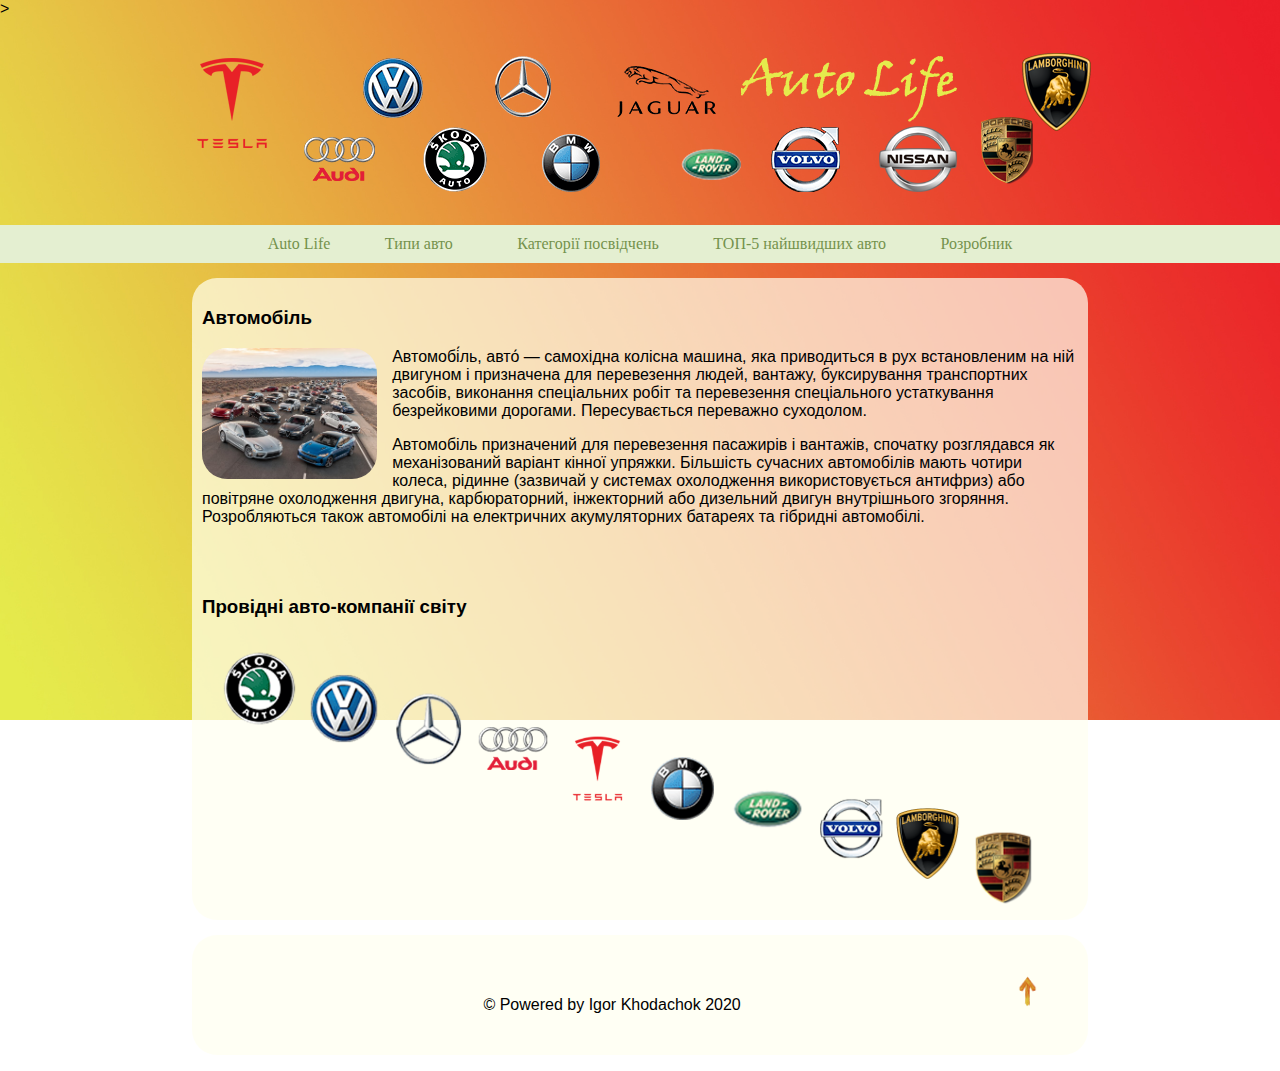
<file: Site/index.html>
<!DOCTYPE html>
<html>
<head>
	<title>index</title>
	<link rel="stylesheet" type="text/css" href="CSS my site.css">
	<meta charset="utf-8">
</head>
<body background="Pictures/Без имени-1.jpg" background ="fixed" style="background-attachment: fixed; background-repeat: no-repeat; background-size: 100%" >>
	<div class="body" >
		<div class="header" style="background: url(Pictures/header.png) no-repeat center center">
			
			<h2 style="opacity: 0">headder</h2>
		</div>
		<nav class="three">
			  
			  <ul class="topmenu">
			    <li><a href="#">Auto Life</a></li>
			    <li><a href="">Типи авто<i class="fa fa-angle-down"></i></a>
			      <ul class="submenu">
			        <li><a href="Lehkovi.html">Легкові</a></li>
			        <li><a href="Vantashni.html">Вантажні</a></li>
			        <li><a href="AvtoBus.html">Автобуси</a></li>
			      </ul></li>
			    <li><a href="Kategories.html">Категорії посвідчень</a></li>
			    <li><a href="Top cars.html">ТОП-5 найшвидших авто</a></li>
			    <li><a href="Contact.html">Розробник</a></li>
			  </ul>
		</nav>
		<div class="row">
		  <div class="column side"></div>
		  <div class="column middle">
			<h3>Автомобіль</h3>
			<p>
				<img src="Pictures/1522227170_v.jpg" width="20%" style="float: left; margin-right: 15px; border-radius: 25px;" >
				Автомобі́ль, авто́ — самохідна колісна машина, яка приводиться в рух встановленим на ній двигуном і призначена для перевезення людей, вантажу, буксирування транспортних засобів, виконання спеціальних робіт та перевезення спеціального устаткування безрейковими дорогами. Пересувається переважно суходолом. 
			</p>
			<p style="margin-bottom: 70px;" >
				Автомобіль призначений для перевезення пасажирів і вантажів, спочатку розглядався як механізований варіант кінної упряжки.

				Більшість сучасних автомобілів мають чотири колеса, рідинне (зазвичай у системах охолодження використовується антифриз) або повітряне охолодження двигуна, карбюраторний, інжекторний або дизельний двигун внутрішнього згоряння.

				Розробляються також автомобілі на електричних акумуляторних батареях та гібридні автомобілі.
			</p>
			
			<h3>Провідні авто-компанії світу</h3>
			<div >
				<a href="https://www.skoda-auto.ua/" target="_blank"><img src="Pictures/auto pic/skoda.png" width="10%" style="float: left; " title="Skoda"></a>
				<a href="https://www.volkswagen.ua/" target="_blank"><img src="Pictures/auto pic/wolcswagen.png" width="10%" style="float: left; " title="Wolksvagen"></a>
				<a href="https://www.mercedes-benz.ua/passengercars.html" target="_blank"><img src="Pictures/auto pic/mers.png" width="10%" style="float: left; " title="Mercedes-Benz"></a>
				<a href="https://www.audi.ua/ua" target="_blank"><img src="Pictures/auto pic/audi.png" width="10%" style="float: left;" title="Audi"></a>
				<a href="https://www.tesla.com/?redirect=no" target="_blank"><img src="Pictures/auto pic/tesla.png" width="10%" style="float: left;  margin-bottom: 50px;" title="Tesla"></a>
				<a href="https://www.bmw.ua/uk/index.html" target="_blank"><img src="Pictures/auto pic/bmw.png" width="10%" style="float: left; " title="BMW"></a>
				<a href="https://www.landrover.ua/?utm_source=google&utm_medium=cpc&utm_campaign=Winner_Land-Rover_GS_Competitors_UA_competitors&utm_source=google-search&utm_medium=cpc&utm_campaign=competitors" target="_blank"><img src="Pictures/auto pic/land rover.png" width="10%" style="float: left;" title="Land Rover"></a>
				<a href="https://www.volvocars.com/uk-ua" target="_blank"><img src="Pictures/auto pic/volvo.png" width="10%" style="float: left; " title="Volvo"></a>
				<a href="https://www.lamborghini.com/ru-en" target="_blank"><img src="Pictures/auto pic/Lamborghini_Logo1.png" width="8%" style="float: left;" title="Lamborghini"></a>
				<a href="https://porsche.ua/?gclid=EAIaIQobChMIrqHOnpPJ5wIVRrTtCh1xTwl0EAAYASAAEgI6WfD_BwE&gclsrc=aw.ds" target="_blank"><img src="Pictures/auto pic/porshe.png" width="10%" style="float: left;" title="Porshe"></a>
			</div>
		  </div>
		  <div class="column side"></div>
		</div>
		<div class="footer">
		  <a href="#"><img src="Pictures/strilka..png" width="5%" align="right"></a>

		  <p>&copy; Powered by Igor Khodachok 2020</p>
		</div>
	</div>
</body>
</html>
</file>
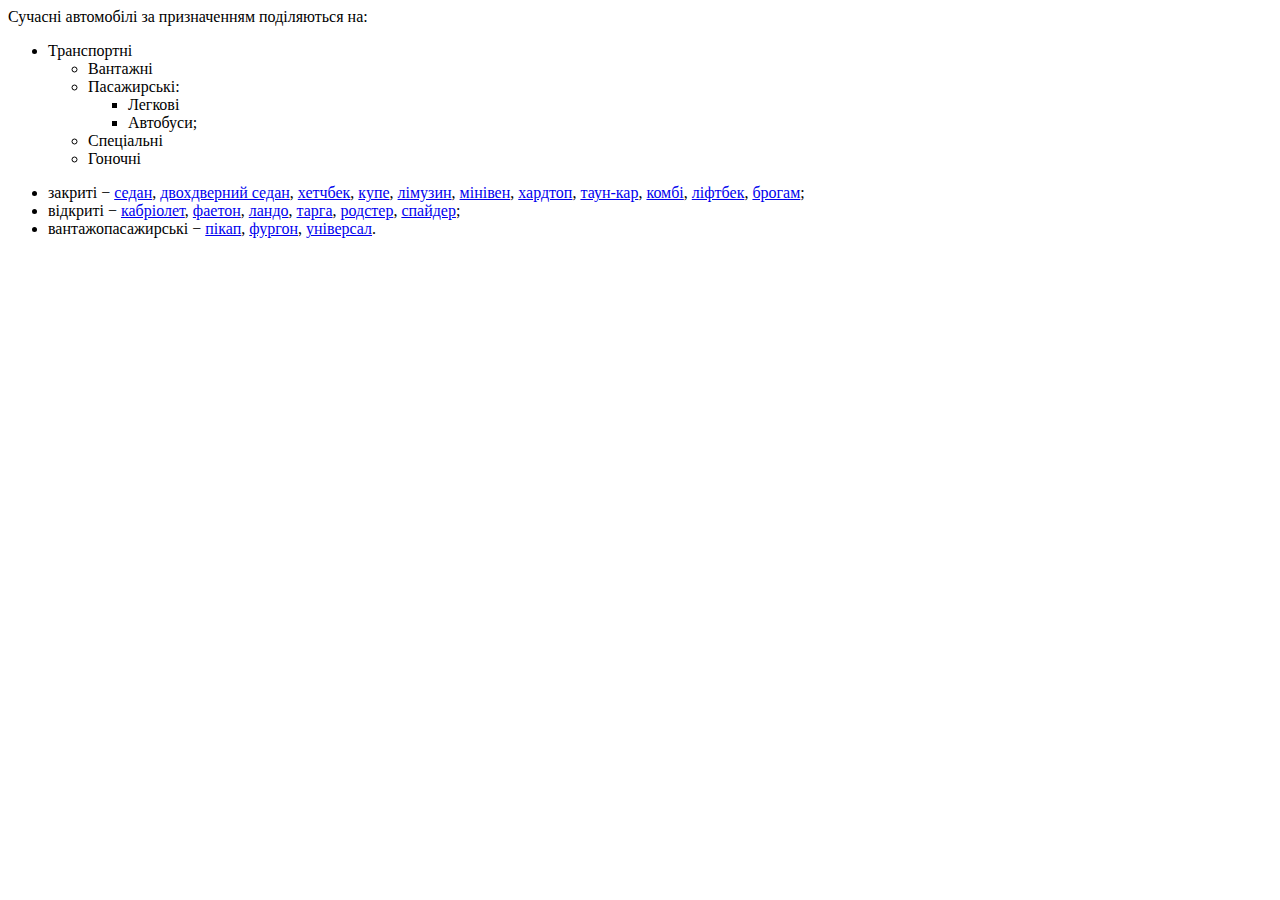
<file: Site/111.html>
<!DOCTYPE html>
<html lang="en">
<head>
	<meta charset="UTF-8">
	<title>Document</title>
</head>
<body>
	<LH>Сучасні автомобілі за призначенням поділяються на:</LH>
<ul type="disk">
	<li title="основна група, призначені для перевезення людей і вантажу (до транспортних автом́обілів належать також спеціальні буксирні і сідлові тягачі, призначені для роботи в складі автопоїзда)">Транспортні </li>
	<ul type="disk">
		<li>Вантажні</li>
		<li>Пасажирські:</li>
		<ul type="disk">
		<li>Легкові</li>
		<li>Автобуси;</li>
		</ul>
		<li title="обладнані відповідним устаткуванням і призначені для виконання певних виробничих операцій (автокрани, автовишки, автокомпресори, пожежні машини, пересувні ремонтні майстерні та інше)">Спеціальні</li>
		<li title="використовуються для спортивних змагань">Гоночні</li>
	</ul>
	
</ul>	
<ul><li>закриті − <a href="/wiki/%D0%A1%D0%B5%D0%B4%D0%B0%D0%BD" title="Седан">седан</a>, <a href="/wiki/%D0%94%D0%B2%D0%BE%D1%85%D0%B4%D0%B2%D0%B5%D1%80%D0%BD%D0%B8%D0%B9_%D1%81%D0%B5%D0%B4%D0%B0%D0%BD" class="mw-redirect" title="Двохдверний седан">двохдверний седан</a>, <a href="/wiki/%D0%A5%D0%B5%D1%82%D1%87%D0%B1%D0%B5%D0%BA" title="Хетчбек">хетчбек</a>, <a href="/wiki/%D0%9A%D1%83%D0%BF%D0%B5_(%D0%BB%D0%B5%D0%B3%D0%BA%D0%BE%D0%B2%D0%B8%D0%B9_%D0%B0%D0%B2%D1%82%D0%BE%D0%BC%D0%BE%D0%B1%D1%96%D0%BB%D1%8C)" title="Купе (легковий автомобіль)">купе</a>, <a href="/wiki/%D0%9B%D1%96%D0%BC%D1%83%D0%B7%D0%B8%D0%BD" title="Лімузин">лімузин</a>, <a href="/wiki/%D0%9C%D1%96%D0%BD%D1%96%D0%B2%D0%B5%D0%BD" title="Мінівен">мінівен</a>, <a href="/wiki/%D0%A5%D0%B0%D1%80%D0%B4%D1%82%D0%BE%D0%BF" title="Хардтоп">хардтоп</a>, <a href="/w/index.php?title=%D0%A2%D0%B0%D1%83%D0%BD-%D0%BA%D0%B0%D1%80&amp;action=edit&amp;redlink=1" class="new" title="Таун-кар (ще не написана)">таун-кар</a>, <a href="/w/index.php?title=%D0%9A%D0%BE%D0%BC%D0%B1%D1%96&amp;action=edit&amp;redlink=1" class="new" title="Комбі (ще не написана)">комбі</a>,&nbsp;<a href="/wiki/%D0%9B%D1%96%D1%84%D1%82%D0%B1%D0%B5%D0%BA" title="Ліфтбек">ліфтбек</a>, <a href="/wiki/%D0%91%D1%80%D0%BE%D0%B3%D0%B0%D0%BC" title="Брогам">брогам</a>;</li>
<li>відкриті − <a href="/wiki/%D0%9A%D0%B0%D0%B1%D1%80%D1%96%D0%BE%D0%BB%D0%B5%D1%82" title="Кабріолет">кабріолет</a>,&nbsp;<a href="/w/index.php?title=%D0%A4%D0%B0%D0%B5%D1%82%D0%BE%D0%BD_(%D0%BA%D1%83%D0%B7%D0%BE%D0%B2)&amp;action=edit&amp;redlink=1" class="new" title="Фаетон (кузов) (ще не написана)">фаетон</a>,&nbsp;<a href="/wiki/%D0%9B%D0%B0%D0%BD%D0%B4%D0%BE_(%D0%BA%D1%83%D0%B7%D0%BE%D0%B2)" title="Ландо (кузов)">ландо</a>,&nbsp;<a href="/w/index.php?title=%D0%A2%D0%B0%D1%80%D0%B3%D0%B0_(%D0%BA%D1%83%D0%B7%D0%BE%D0%B2)&amp;action=edit&amp;redlink=1" class="new" title="Тарга (кузов) (ще не написана)">тарга</a>,&nbsp;<a href="/wiki/%D0%A0%D0%BE%D0%B4%D1%81%D1%82%D0%B5%D1%80" title="Родстер">родстер</a>,&nbsp;<a href="/w/index.php?title=%D0%A1%D0%BF%D0%B0%D0%B9%D0%B4%D0%B5%D1%80_(%D0%BA%D1%83%D0%B7%D0%BE%D0%B2)&amp;action=edit&amp;redlink=1" class="new" title="Спайдер (кузов) (ще не написана)">спайдер</a>;</li>
<li>вантажопасажирські − <a href="/wiki/%D0%9F%D1%96%D0%BA%D0%B0%D0%BF" title="Пікап">пікап</a>,&nbsp;<a href="/wiki/%D0%A4%D1%83%D1%80%D0%B3%D0%BE%D0%BD" title="Фургон">фургон</a>,&nbsp;<a href="/wiki/%D0%A3%D0%BD%D1%96%D0%B2%D0%B5%D1%80%D1%81%D0%B0%D0%BB_(%D0%B0%D0%B2%D1%82%D0%BE)" title="Універсал (авто)">універсал</a>.</li></ul>
</body>
</html>
</file>
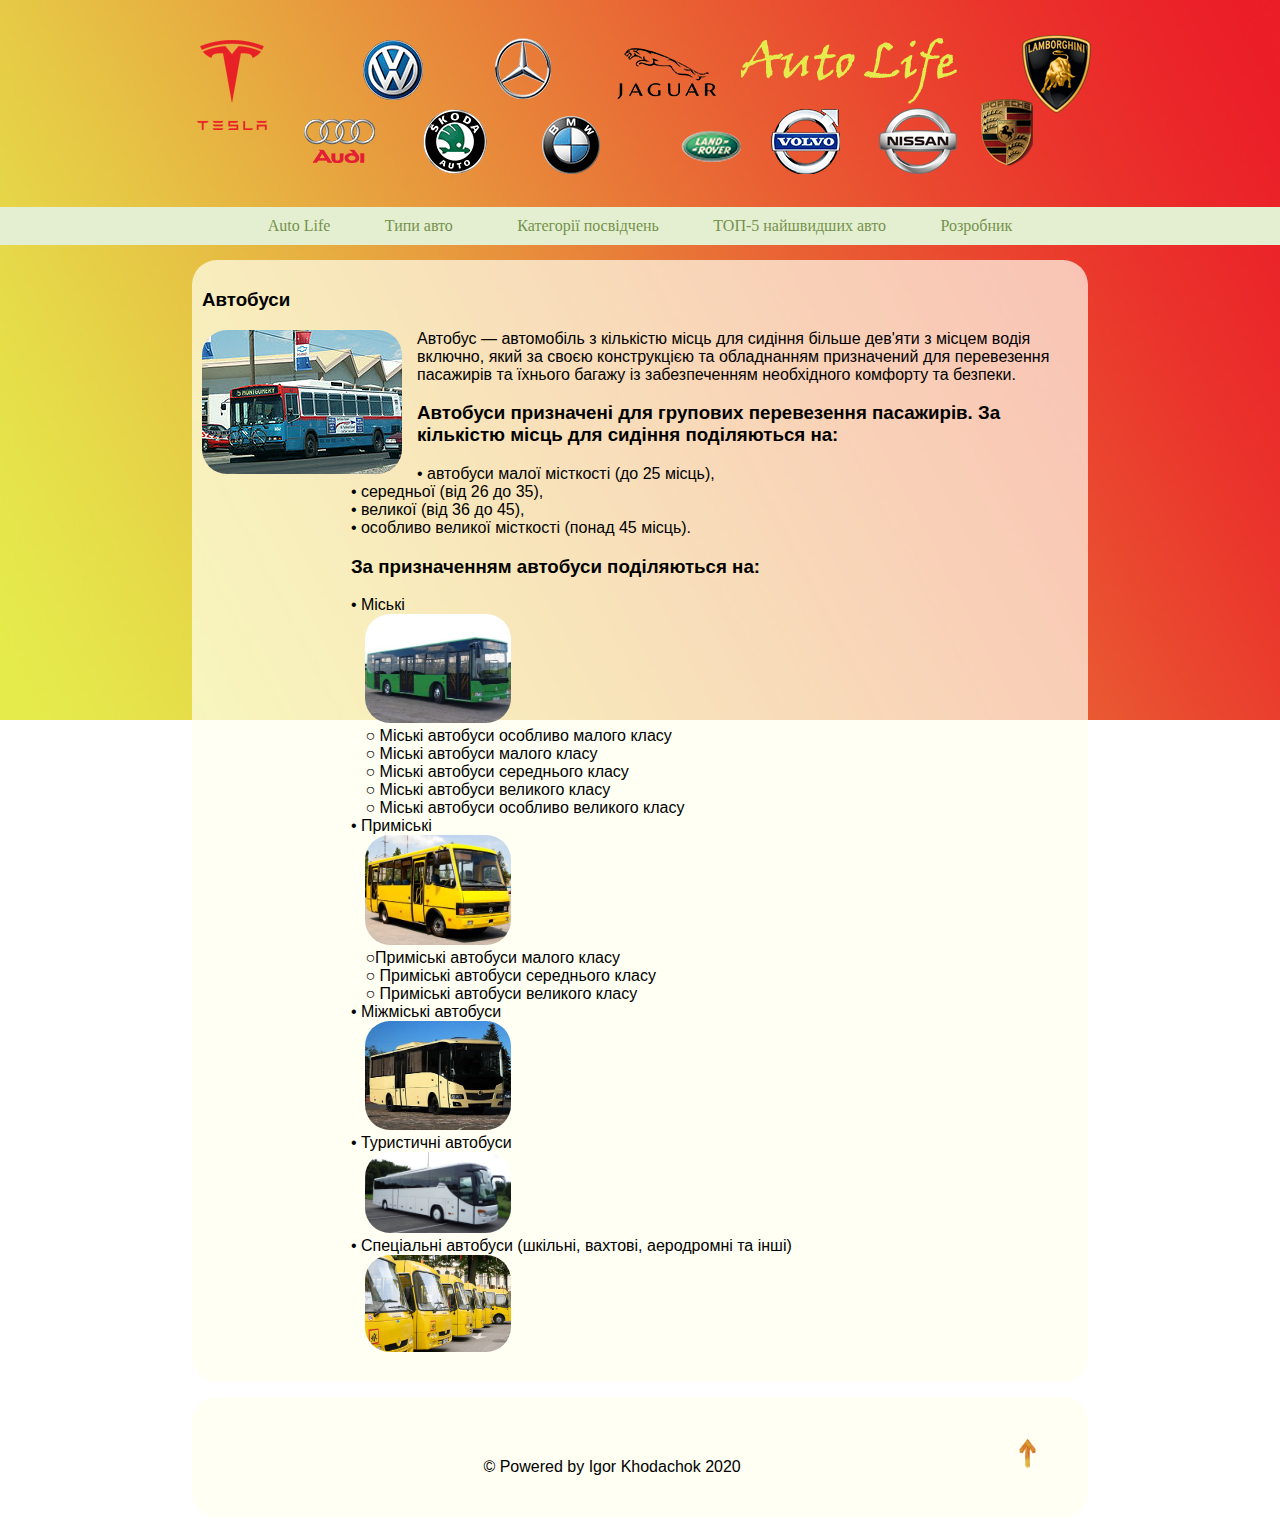
<file: Site/AvtoBus.html>
<!DOCTYPE html>
<html>
<head>
	<title>Auto Life</title>
	<link rel="stylesheet" type="text/css" href="CSS my site.css">
	<meta charset="utf-8">
</head>
<body background="Pictures/Без имени-1.jpg" background ="fixed" style="background-attachment: fixed; background-repeat: no-repeat; background-size: 100%" >
	<div class="body" >
		<div class="header" style="background: url(Pictures/header.png) no-repeat center center">
			
			<h2 style="opacity: 0">headder</h2>
		</div>
		<nav class="three">
			  
			  <ul class="topmenu">
			    <li><a href="index.html">Auto Life</a></li>
			    <li><a href="">Типи авто<i class="fa fa-angle-down"></i></a>
			      <ul class="submenu">
			        <li><a href="Lehkovi.html">Легкові</a></li>
			        <li><a href="Vantashni.html">Вантажні</a></li>
			        <li><a href="#">Автобуси</a></li>
			      </ul></li>
			    <li><a href="Kategories.html">Категорії посвідчень</a></li>
			    <li><a href="Top cars.html">ТОП-5 найшвидших авто</a></li>
			    <li><a href="Contact.html">Розробник</a></li>
			  </ul>
		</nav>
		<div class="row">
		  <div class="column side"></div>
		  <div class="column middle">
			<h3>Автобуси</h3>
			<img src="Pictures/200px-ABQ_RIDE_332_Montgomery_Albuquerque.jpg" style="float: left; margin-right: 15px; border-radius: 25px;">

				<div style="margin-left: 17%;" >
					<p>
						Автобус — автомобіль з кількістю місць для сидіння більше дев'яти з місцем водія включно, який за своєю конструкцією та обладнанням призначений для перевезення пасажирів та їхнього багажу із забезпеченням необхідного комфорту та безпеки.
					</p>
					<h3>Автобуси призначені для групових перевезення пасажирів. За кількістю місць для сидіння поділяються на:</h3>
					<p>
						&#8226; автобуси малої місткості (до 25 місць),<br>
						&#8226; середньої (від 26 до 35),<br>
						&#8226; великої (від 36 до 45),<br>
						&#8226; особливо великої місткості (понад 45 місць).<br>
					</p>
					<h3>За призначенням автобуси поділяються на:</h3>
					<p>
						&#8226; Міські<br>
						<img src="Pictures/bus/unnamed.jpg" width="20%" style="border-radius: 25px; margin-left: 2%"><br>
							<font style="margin-left: 2%">&#9675; Міські автобуси особливо малого класу<br></font>
							<font style="margin-left: 2%">&#9675; Міські автобуси малого класу<br></font>
							<font style="margin-left: 2%">&#9675; Міські автобуси середнього класу<br></font>
							<font style="margin-left: 2%">&#9675; Міські автобуси великого класу<br></font>
							<font style="margin-left: 2%">&#9675; Міські автобуси особливо великого класу<br></font>
						&#8226; Приміські<br>
						<img src="Pictures/bus/unnamed (1).jpg" width="20%" style="border-radius: 25px; margin-left: 2%"><br>
							<font style="margin-left: 2%">&#9675;Приміські автобуси малого класу<br></font>
							<font style="margin-left: 2%">&#9675; Приміські автобуси середнього класу<br></font>
							<font style="margin-left: 2%">&#9675; Приміські автобуси великого класу<br></font>
						&#8226; Міжміські автобуси<br>
						<img src="Pictures/bus/unnamed (2).jpg" width="20%" style="border-radius: 25px; margin-left: 2%"><br>
						&#8226; Туристичні автобуси<br>
						<img src="Pictures/bus/254060.jpg" width="20%" style="border-radius: 25px; margin-left: 2%"><br>
						&#8226; Спеціальні автобуси (шкільні, вахтові, аеродромні та інші)<br>
						<img src="Pictures/bus/original.jpg" width="20%" style="border-radius: 25px; margin-left: 2%"><br>
					</p>
				</div>
		  	</div>
		  <div class="column side"></div>
		</div>
		<div class="footer">
		  <a href="#"><img src="Pictures/strilka..png" width="5%" align="right"></a>

		  <p>&copy; Powered by Igor Khodachok 2020</p>
		</div>
	</div>
</body>
</html>
</file>
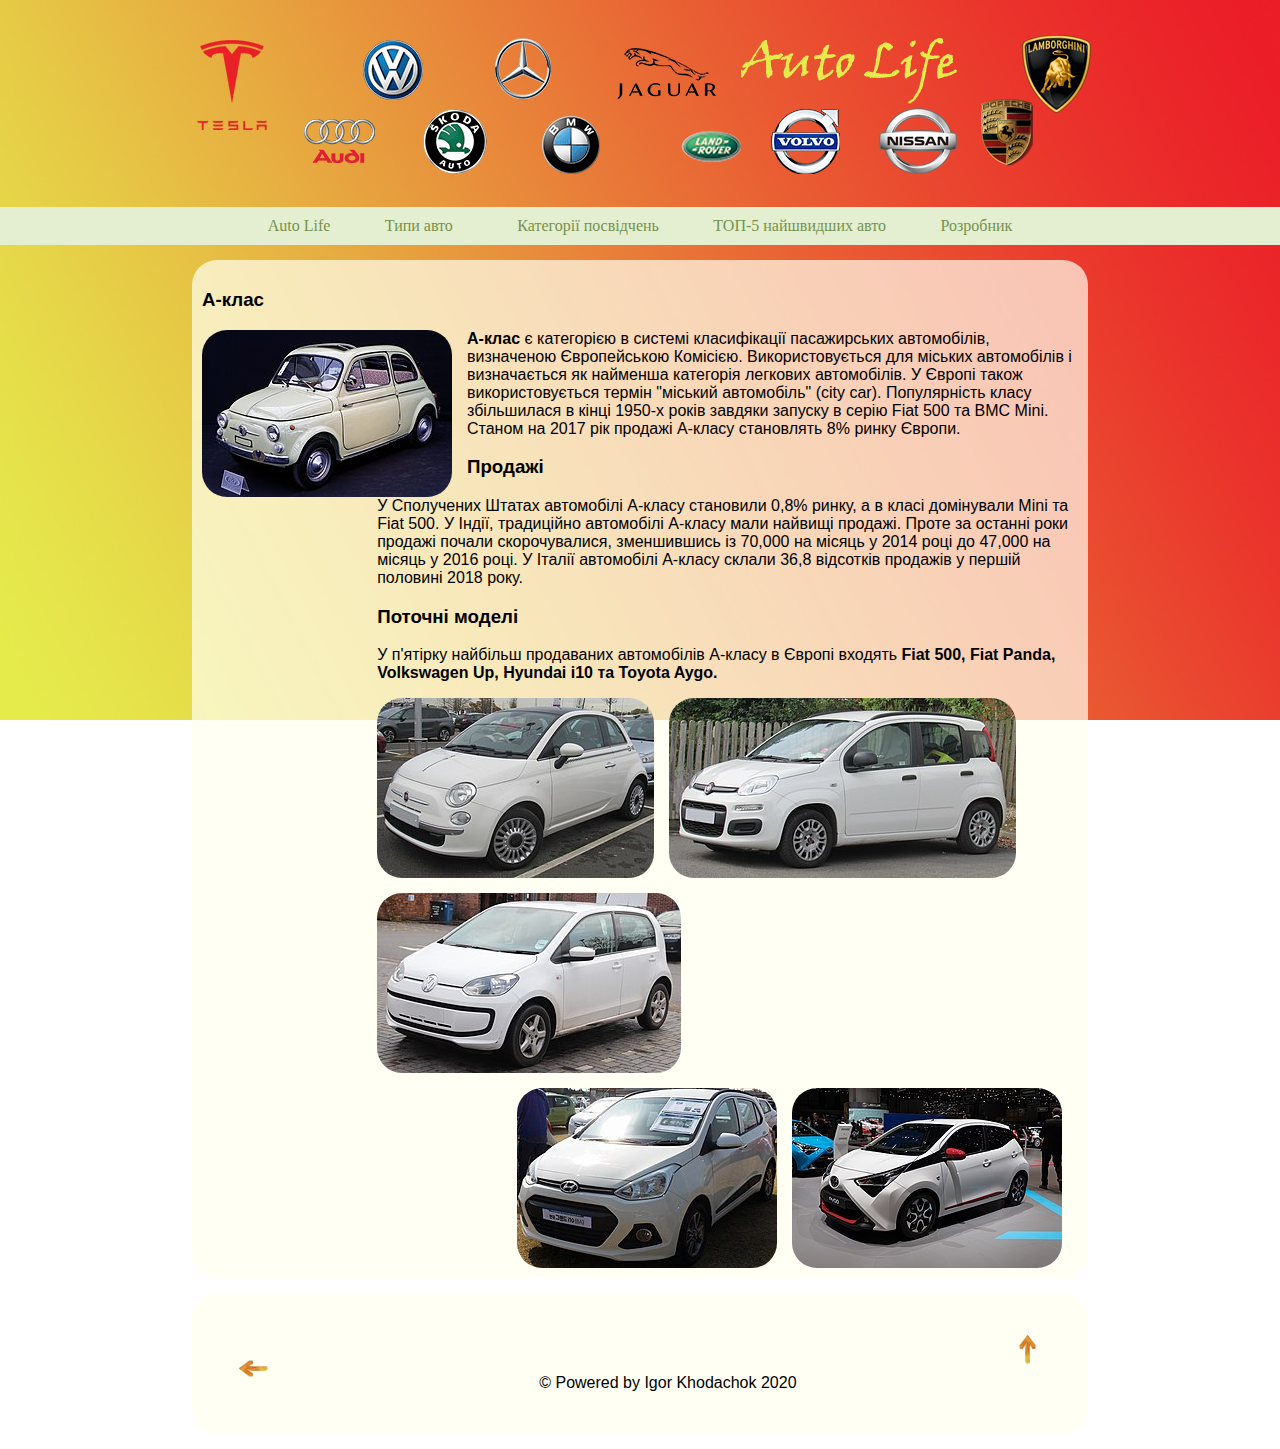
<file: Site/Class A.html>
<!DOCTYPE html>
<html>
<head>
	<title>Auto Life</title>
	<link rel="stylesheet" type="text/css" href="CSS my site.css">
	<meta charset="utf-8">
</head>
<body background="Pictures/Без имени-1.jpg" background ="fixed" style="background-attachment: fixed; background-repeat: no-repeat; background-size: 100%" >
	<div class="body" >
		<div class="header" style="background: url(Pictures/header.png) no-repeat center center">
			
			<h2 style="opacity: 0">headder</h2>
		</div>
		<nav class="three">
			  
			  <ul class="topmenu">
			    <li><a href="index.html">Auto Life</a></li>
			    <li><a href="#">Типи авто<i class="fa fa-angle-down"></i></a>
			      <ul class="submenu">
			        <li><a href="Lehkovi.html">Легкові</a></li>
			        <li><a href="Vantashni.html">Вантажні</a></li>
			        <li><a href="AvtoBus.html">Автобуси</a></li>
			      </ul></li>
			    <li><a href="Kategories.html">Категорії посвідчень</i></a></li>
			    <li><a href="Top cars.html">ТОП-5 найшвидших авто</a></li>
			    <li><a href="Contact.html">Розробник</a></li>
			  </ul>
		</nav>
		<div class="row">
		  <div class="column side"></div>
		  <div class="column middle">
		  	<h3>A-клас</h3>
		  	<img src="Pictures/Class/AA.jpg" style="float: left; margin-right: 15px; border-radius: 25px;">
		  	<div style="margin-left: 20%;" >
		  		<p>
		  			<strong>A-клас</strong> є категорією в системі класифікації пасажирських автомобілів, визначеною Європейською Комісією. Використовується для міських автомобілів і визначається як найменша категорія легкових автомобілів. У Європі також використовується термін "міський автомобіль" (city car).

					Популярність класу збільшилася в кінці 1950-х років завдяки запуску в серію Fiat 500 та BMC Mini. Станом на 2017 рік продажі A-класу становлять 8% ринку Європи.
		  		</p>
		  		<h3>Продажі</h3>
		  		<p>
		  			У Сполучених Штатах автомобілі A-класу становили 0,8% ринку, а в класі домінували Mini та Fiat 500.

					У Індії, традиційно автомобілі A-класу мали найвищі продажі. Проте за останні роки продажі почали скорочувалися, зменшившись із 70,000 на місяць у 2014 році до 47,000 на місяць у 2016 році.

					У Італії автомобілі A-класу склали 36,8 відсотків продажів у першій половині 2018 року.
		  		</p>
		  		<h3>Поточні моделі</h3>
		  		<p>
		  			У п'ятірку найбільш продаваних автомобілів A-класу в Європі входять <strong>Fiat 500, Fiat Panda, Volkswagen Up, Hyundai i10 та Toyota Aygo.</strong>
		  		</p>

		  		<img src="Pictures/Class/A 1.jpg" style="float: left; margin-right: 15px; border-radius: 25px; margin-bottom: 15px;">
		  		
		  		<img src="Pictures/Class/A2.jpg" style="float: left; margin-right: 15px; border-radius: 25px; margin-bottom: 15px;">
		  		
		  		<img src="Pictures/Class/A3.jpg" style="float: left; margin-right: 15px; border-radius: 25px; margin-bottom: 15px;">
		  		
		  		<img src="Pictures/Class/A4.jpg" style="float: left; margin-right: 15px; border-radius: 25px; margin-left: 20%;">
		  		
		  		<img src="Pictures/Class/A5.jpg" style="float: left; margin-right: 15px; border-radius: 25px; ">
		  		
		  	</div>
		  </div>
		  <div class="column side"></div>
		</div>
		<div class="footer">
		  <a href="#"><img src="Pictures/strilka..png" width="5%" align="right"></a>
		  <a href="Lehkovi.html"><img src="Pictures/strilka. – копія.png" width="5%" align="left"></a>

		  <p>&copy; Powered by Igor Khodachok 2020</p>
		</div>
	</div>
</body>
</html>
</file>
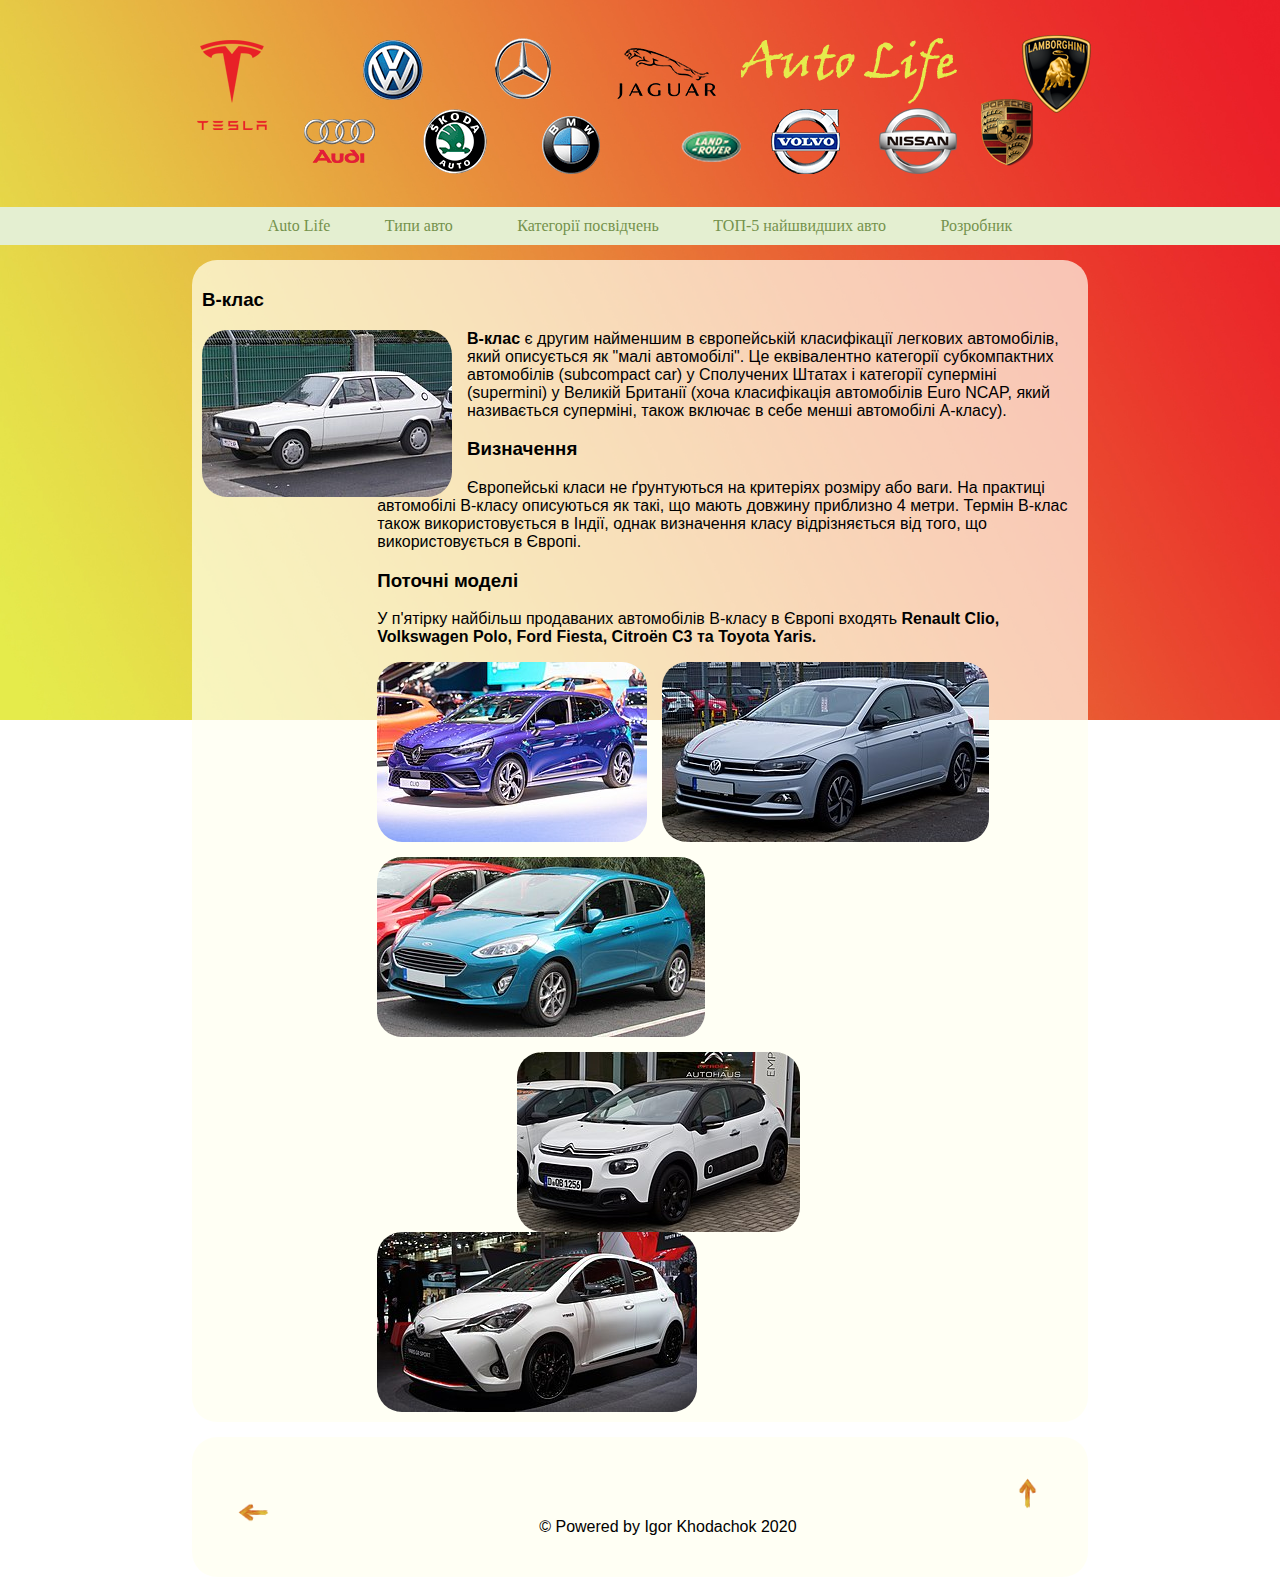
<file: Site/Class B.html>
<!DOCTYPE html>
<html>
<head>
	<title>Auto Life</title>
	<link rel="stylesheet" type="text/css" href="CSS my site.css">
	<meta charset="utf-8">
</head>
<body background="Pictures/Без имени-1.jpg" background ="fixed" style="background-attachment: fixed; background-repeat: no-repeat; background-size: 100%" >
	<div class="body" >
		<div class="header" style="background: url(Pictures/header.png) no-repeat center center">
			
			<h2 style="opacity: 0">headder</h2>
		</div>
		<nav class="three">
			  
			  <ul class="topmenu">
			    <li><a href="index.html">Auto Life</a></li>
			    <li><a href="#">Типи авто<i class="fa fa-angle-down"></i></a>
			      <ul class="submenu">
			        <li><a href="Lehkovi.html">Легкові</a></li>
			        <li><a href="Vantashni.html">Вантажні</a></li>
			        <li><a href="AvtoBus.html">Автобуси</a></li>
			      </ul></li>
			    <li><a href="Kategories.html">Категорії посвідчень</i></a></li>
			    <li><a href="Top cars.html">ТОП-5 найшвидших авто</a></li>
			    <li><a href="Contact.html">Розробник</a></li>
			  </ul>
		</nav>
		<div class="row">
		  <div class="column side"></div>
		  <div class="column middle">
		  	<h3>B-клас</h3>
		  	<img src="Pictures/Class/BB.jpg" style="float: left; margin-right: 15px; border-radius: 25px;">
		  	<div style="margin-left: 20%;" >
		  		<p>
		  			<strong>B-клас</strong> є другим найменшим в європейській класифікації легкових автомобілів, який описується як "малі автомобілі". Це еквівалентно категорії субкомпактних автомобілів (subcompact car) у Сполучених Штатах і категорії суперміні (supermini) у Великій Британії  (хоча класифікація автомобілів Euro NCAP, який називається суперміні, також включає в себе менші автомобілі A-класу).
		  		</p>
		  		<h3>Визначення</h3>
		  		<p>
		  			Європейські класи не ґрунтуються на критеріях розміру або ваги. На практиці автомобілі B-класу описуються як такі, що мають довжину приблизно 4 метри.

					Термін B-клас також використовується в Індії, однак визначення класу відрізняється від того, що використовується в Європі.
		  		</p>
		  		<h3>Поточні моделі</h3>
		  		<p>
		  			У п'ятірку найбільш продаваних автомобілів B-класу в Європі входять <strong>Renault Clio, Volkswagen Polo, Ford Fiesta, Citroën C3 та Toyota Yaris.</strong>
		  		</p>

		  		<img src="Pictures/Class/B1.jpg" style="float: left; margin-right: 15px; border-radius: 25px; margin-bottom: 15px;">
		  		
		  		<img src="Pictures/Class/B2.jpg" style="float: left; margin-right: 15px; border-radius: 25px; margin-bottom: 15px;">
		  		
		  		<img src="Pictures/Class/B3.jpg" style="float: left; margin-right: 15px; border-radius: 25px; margin-bottom: 15px;">
		  		
		  		<img src="Pictures/Class/B4.jpg" style="float: left; margin-right: 15px; border-radius: 25px; margin-left: 20%;">
		  		
		  		<img src="Pictures/Class/B5.jpg" style="float: left; margin-right: 15px; border-radius: 25px; ">
		  		
		  	</div>
		  </div>
		  <div class="column side"></div>
		</div>
		<div class="footer">
		  <a href="#"><img src="Pictures/strilka..png" width="5%" align="right"></a>
		  <a href="Lehkovi.html"><img src="Pictures/strilka. – копія.png" width="5%" align="left"></a>

		  <p>&copy; Powered by Igor Khodachok 2020</p>
		</div>
	</div>
</body>
</html>
</file>
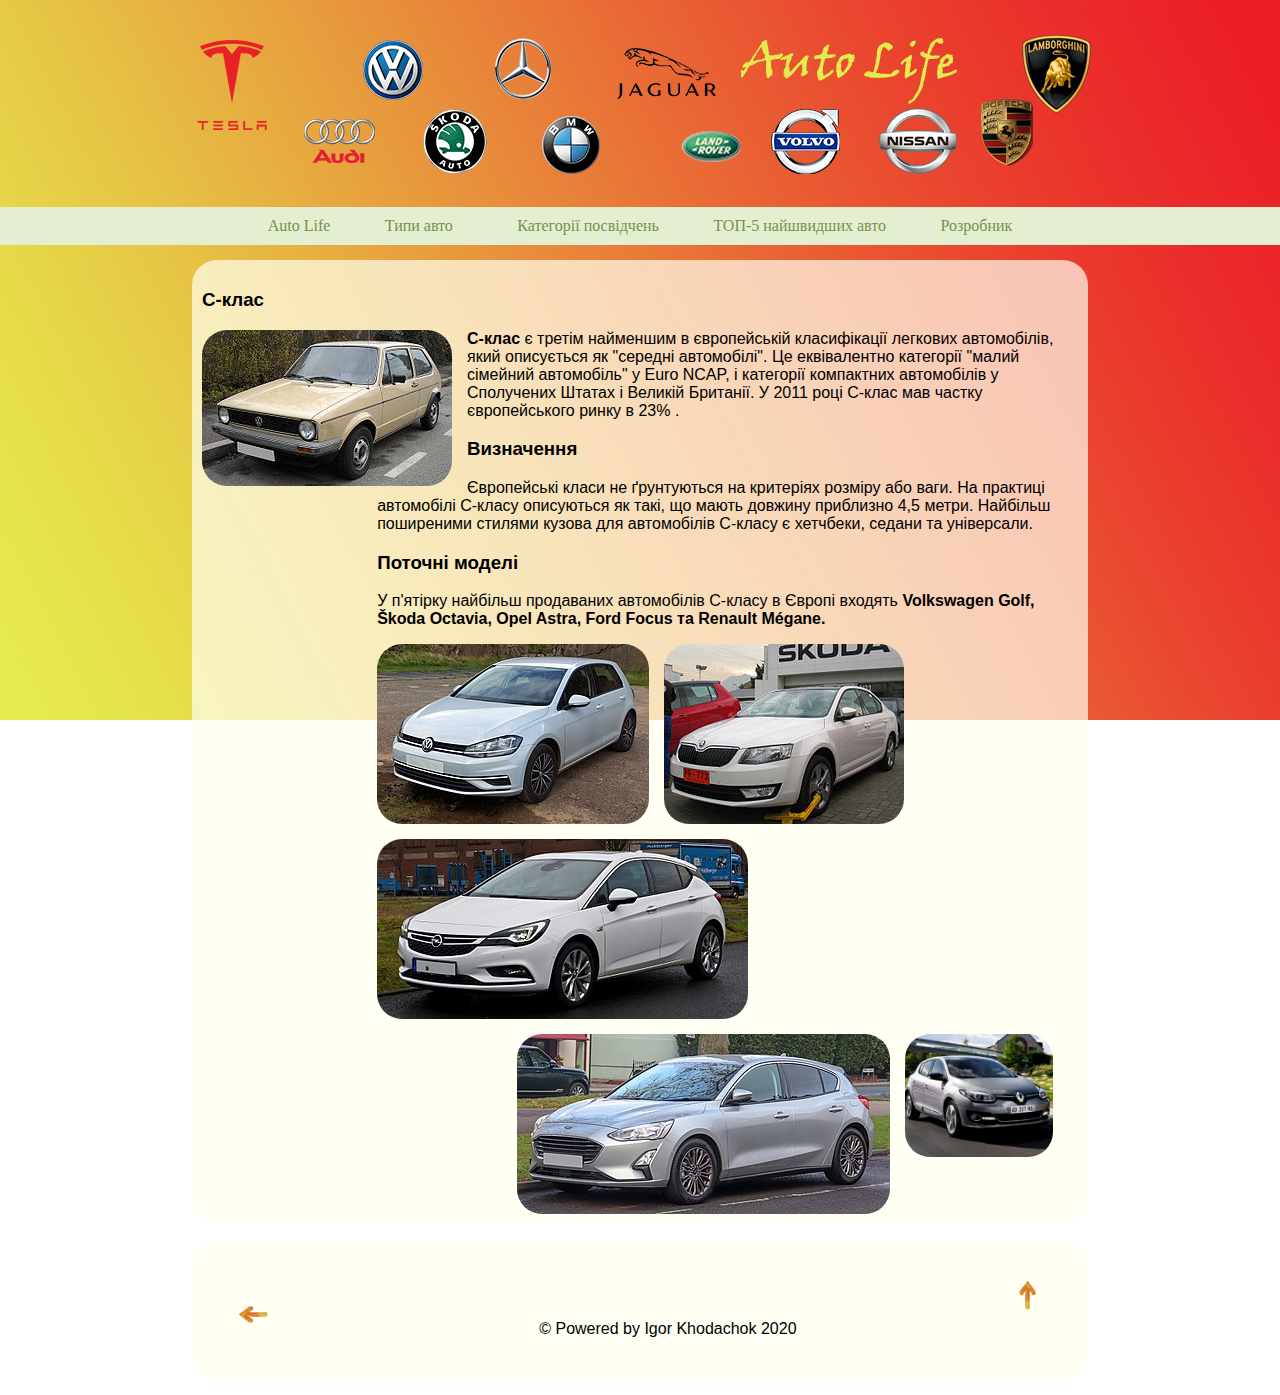
<file: Site/Class C.html>
<!DOCTYPE html>
<html>
<head>
	<title>Auto Life</title>
	<link rel="stylesheet" type="text/css" href="CSS my site.css">
	<meta charset="utf-8">
</head>
<body background="Pictures/Без имени-1.jpg" background ="fixed" style="background-attachment: fixed; background-repeat: no-repeat; background-size: 100%" >
	<div class="body" >
		<div class="header" style="background: url(Pictures/header.png) no-repeat center center">
			
			<h2 style="opacity: 0">headder</h2>
		</div>
		<nav class="three">
			  
			  <ul class="topmenu">
			    <li><a href="index.html">Auto Life</a></li>
			    <li><a href="#">Типи авто<i class="fa fa-angle-down"></i></a>
			      <ul class="submenu">
			        <li><a href="Lehkovi.html">Легкові</a></li>
			        <li><a href="Vantashni.html">Вантажні</a></li>
			        <li><a href="AvtoBus.html">Автобуси</a></li>
			      </ul></li>
			    <li><a href="Kategories.html">Категорії посвідчень</i></a></li>
			    <li><a href="Top cars.html">ТОП-5 найшвидших авто</a></li>
			    <li><a href="Contact.html">Розробник</a></li>
			  </ul>
		</nav>
		<div class="row">
		  <div class="column side"></div>
		  <div class="column middle">
		  	<h3>C-клас</h3>
		  	<img src="Pictures/Class/CC.jpg" style="float: left; margin-right: 15px; border-radius: 25px;">
		  	<div style="margin-left: 20%;" >
		  		<p>
		  			<strong>C-клас</strong> є третім найменшим в європейській класифікації легкових автомобілів, який описується як "середні автомобілі". Це еквівалентно категорії "малий сімейний автомобіль" у Euro NCAP, і категорії компактних автомобілів у Сполучених Штатах і Великій Британії. 

					У 2011 році C-клас мав частку європейського ринку в 23% .
		  		</p>
		  		<h3>Визначення</h3>
		  		<p>
		  			Європейські класи не ґрунтуються на критеріях розміру або ваги. На практиці автомобілі C-класу описуються як такі, що мають довжину приблизно 4,5 метри.

					Найбільш поширеними стилями кузова для автомобілів C-класу є хетчбеки, седани та універсали.
		  		</p>
		  		<h3>Поточні моделі</h3>
		  		<p>
		  			У п'ятірку найбільш продаваних автомобілів C-класу в Європі входять <strong>Volkswagen Golf, Škoda Octavia, Opel Astra, Ford Focus та Renault Mégane.</strong>
		  		</p>

		  		<img src="Pictures/Class/C1.jpg" style="float: left; margin-right: 15px; border-radius: 25px; margin-bottom: 15px;">
		  		
		  		<img src="Pictures/Class/C2.jpg" style="float: left; margin-right: 15px; border-radius: 25px; margin-bottom: 15px;">
		  		
		  		<img src="Pictures/Class/C3.jpg" style="float: left; margin-right: 15px; border-radius: 25px; margin-bottom: 15px;">
		  		
		  		<img src="Pictures/Class/C4.jpg" style="float: left; margin-right: 15px; border-radius: 25px; margin-left: 20%;">
		  		
		  		<img src="Pictures/Class/C5.jpg" width="21%" style="float: left; margin-right: 15px; border-radius: 25px; ">
		  		
		  	</div>
		  </div>
		  <div class="column side"></div>
		</div>
		<div class="footer">
		  <a href="#"><img src="Pictures/strilka..png" width="5%" align="right"></a>
		  <a href="Lehkovi.html"><img src="Pictures/strilka. – копія.png" width="5%" align="left"></a>

		  <p>&copy; Powered by Igor Khodachok 2020</p>
		</div>
	</div>
</body>
</html>
</file>
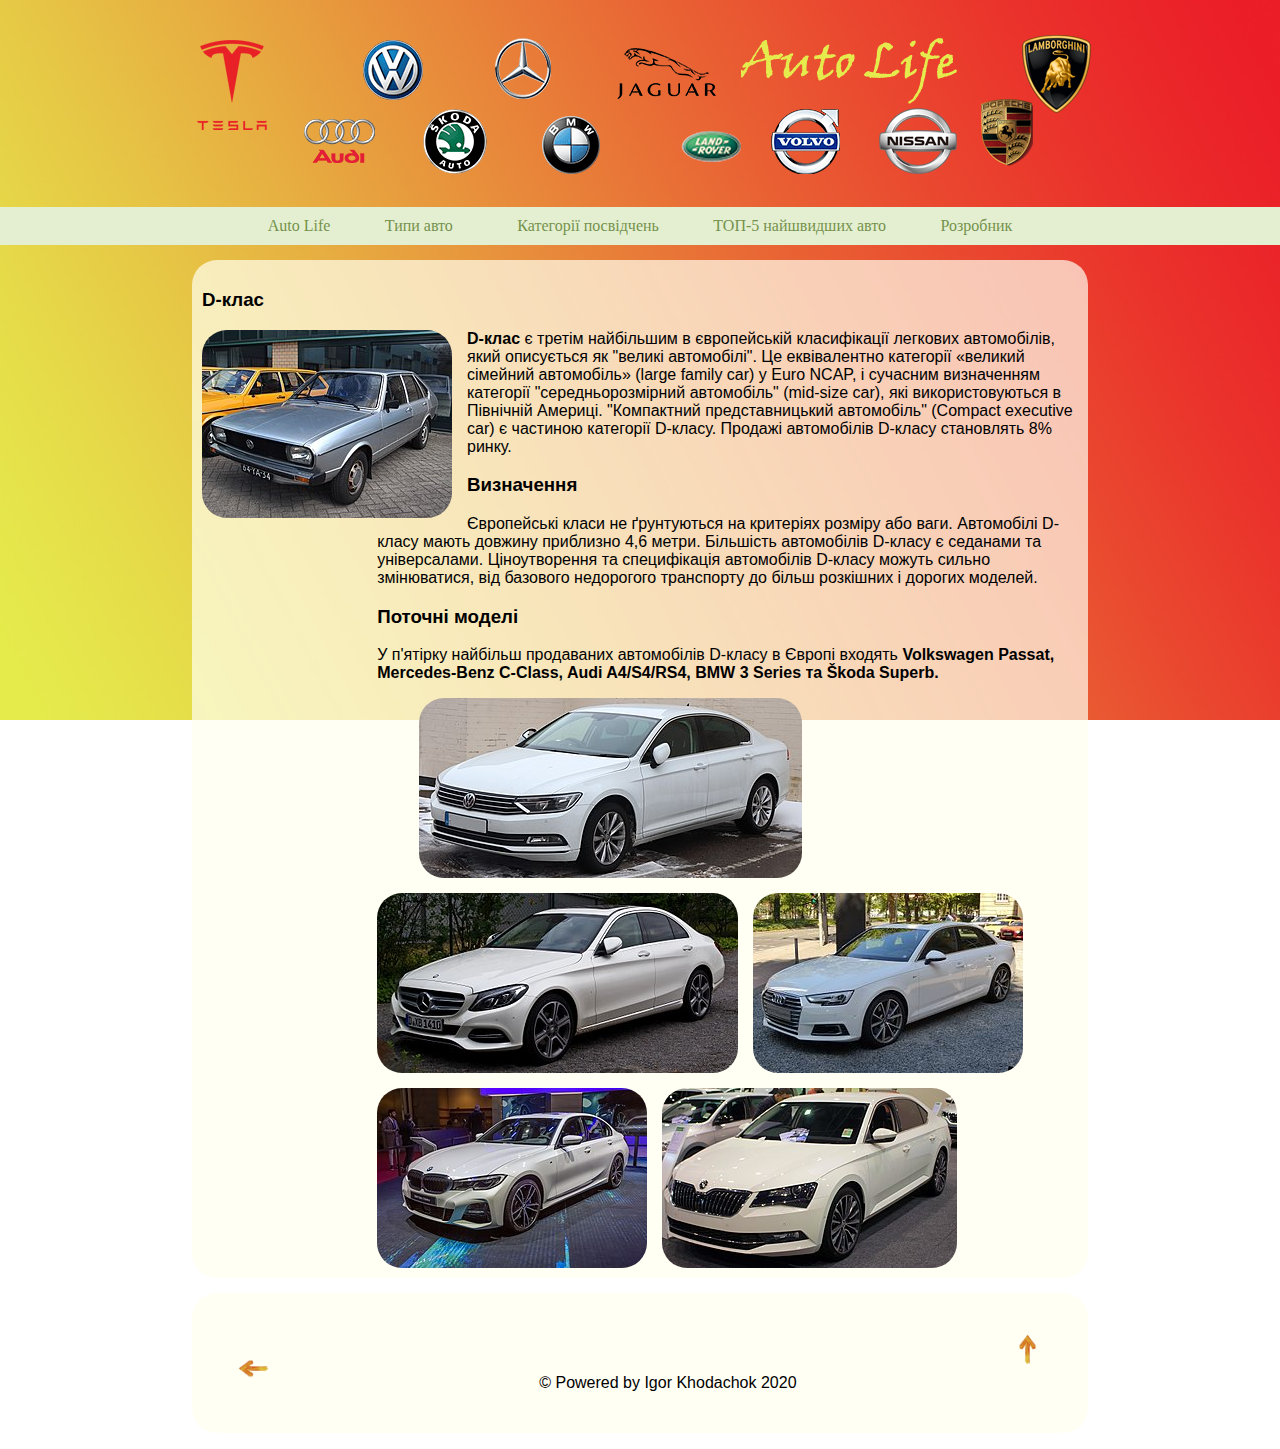
<file: Site/Class D.html>
<!DOCTYPE html>
<html>
<head>
	<title>Auto Life</title>
	<link rel="stylesheet" type="text/css" href="CSS my site.css">
	<meta charset="utf-8">
</head>
<body background="Pictures/Без имени-1.jpg" background ="fixed" style="background-attachment: fixed; background-repeat: no-repeat; background-size: 100%" >
	<div class="body" >
		<div class="header" style="background: url(Pictures/header.png) no-repeat center center">
			
			<h2 style="opacity: 0">headder</h2>
		</div>
		<nav class="three">
			  
			  <ul class="topmenu">
			    <li><a href="index.html">Auto Life</a></li>
			    <li><a href="#">Типи авто<i class="fa fa-angle-down"></i></a>
			      <ul class="submenu">
			        <li><a href="Lehkovi.html">Легкові</a></li>
			        <li><a href="Vantashni.html">Вантажні</a></li>
			        <li><a href="AvtoBus.html">Автобуси</a></li>
			      </ul></li>
			    <li><a href="Kategories.html">Категорії посвідчень</i></a></li>
			    <li><a href="Top cars.html">ТОП-5 найшвидших авто</a></li>
			    <li><a href="Contact.html">Розробник</a></li>
			  </ul>
		</nav>
		<div class="row">
		  <div class="column side"></div>
		  <div class="column middle">
		  	<h3>D-клас</h3>
		  	<img src="Pictures/Class/DD.jpg" style="float: left; margin-right: 15px; border-radius: 25px;">
		  	<div style="margin-left: 20%;" >
		  		<p>
		  			<strong>D-клас</strong> є третім найбільшим в європейській класифікації легкових автомобілів, який описується як "великі автомобілі". Це еквівалентно категорії «великий сімейний автомобіль» (large family car) у Euro NCAP, і сучасним визначенням категорії "середньорозмірний автомобіль" (mid-size car), які використовуються в Північній Америці. "Компактний представницький автомобіль" (Compact executive car) є частиною категорії D-класу.

					Продажі автомобілів D-класу становлять 8% ринку.
		  		</p>
		  		<h3>Визначення</h3>
		  		<p>
		  			Європейські класи не ґрунтуються на критеріях розміру або ваги. Автомобілі D-класу мають довжину приблизно 4,6 метри.

					Більшість автомобілів D-класу є седанами та універсалами. Ціноутворення та специфікація автомобілів D-класу можуть сильно змінюватися, від базового недорогого транспорту до більш розкішних і дорогих моделей.
		  		</p>
		  		<h3>Поточні моделі</h3>
		  		<p>
		  			У п'ятірку найбільш продаваних автомобілів D-класу в Європі входять <strong>Volkswagen Passat, Mercedes-Benz C-Class, Audi A4/S4/RS4, BMW 3 Series та Škoda Superb.</strong>
		  		</p>

		  		<img src="Pictures/Class/D1.jpg" style="float: left; margin-right: 15px; border-radius: 25px; margin-bottom: 15px; margin-left: 6%;">
		  		
		  		<img src="Pictures/Class/D2.jpg" style="float: left; margin-right: 15px; border-radius: 25px; margin-bottom: 15px;">
		  		
		  		<img src="Pictures/Class/D3.JPG" style="float: left; margin-right: 15px; border-radius: 25px; margin-bottom: 15px;">
		  		
		  		<img src="Pictures/Class/D4.jpg" style="float: left; margin-right: 15px; border-radius: 25px; ">
		  		
		  		<img src="Pictures/Class/D5.jpg" style="float: left; margin-right: 15px; border-radius: 25px; ">
		  		
		  	</div>
		  </div>
		  <div class="column side"></div>
		</div>
		<div class="footer">
		  <a href="#"><img src="Pictures/strilka..png" width="5%" align="right"></a>
		  <a href="Lehkovi.html"><img src="Pictures/strilka. – копія.png" width="5%" align="left"></a>

		  <p>&copy; Powered by Igor Khodachok 2020</p>
		</div>
	</div>
</body>
</html>
</file>
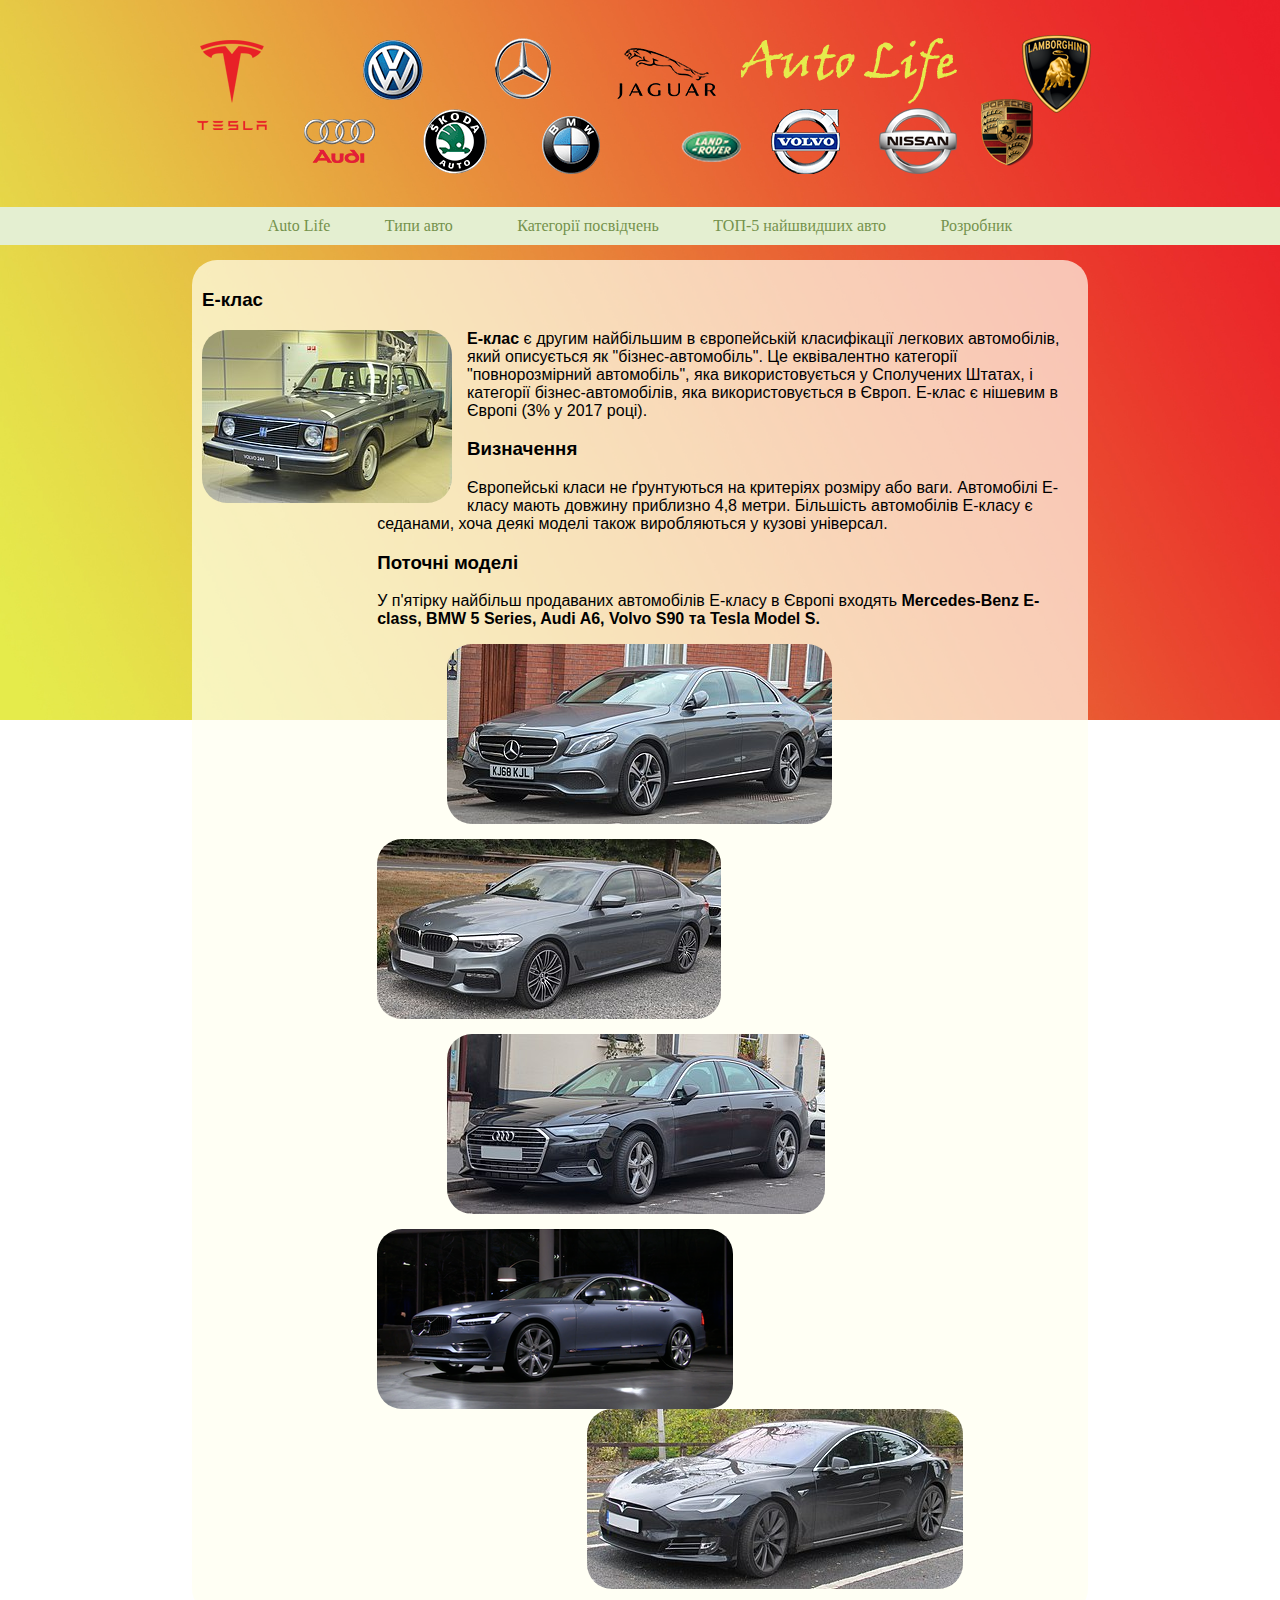
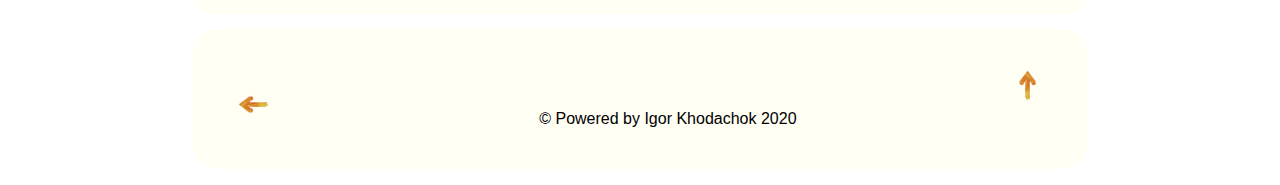
<file: Site/Class E.html>
<!DOCTYPE html>
<html>
<head>
	<title>Auto Life</title>
	<link rel="stylesheet" type="text/css" href="CSS my site.css">
	<meta charset="utf-8">
</head>
<body background="Pictures/Без имени-1.jpg" background ="fixed" style="background-attachment: fixed; background-repeat: no-repeat; background-size: 100%" >
	<div class="body" >
		<div class="header" style="background: url(Pictures/header.png) no-repeat center center">
			
			<h2 style="opacity: 0">headder</h2>
		</div>
		<nav class="three">
			  
			  <ul class="topmenu">
			    <li><a href="index.html">Auto Life</a></li>
			    <li><a href="#">Типи авто<i class="fa fa-angle-down"></i></a>
			      <ul class="submenu">
			        <li><a href="Lehkovi.html">Легкові</a></li>
			        <li><a href="Vantashni.html">Вантажні</a></li>
			        <li><a href="AvtoBus.html">Автобуси</a></li>
			      </ul></li>
			    <li><a href="Kategories.html">Категорії посвідчень</i></a></li>
			    <li><a href="Top cars.html">ТОП-5 найшвидших авто</a></li>
			    <li><a href="Contact.html">Розробник</a></li>
			  </ul>
		</nav>
		<div class="row">
		  <div class="column side"></div>
		  <div class="column middle">
		  	<h3>E-клас</h3>
		  	<img src="Pictures/Class/EE.jpg" style="float: left; margin-right: 15px; border-radius: 25px;">
		  	<div style="margin-left: 20%;" >
		  		<p>
		  			<strong>E-клас</strong> є другим найбільшим в європейській класифікації легкових автомобілів, який описується як "бізнес-автомобіль". Це еквівалентно категорії "повнорозмірний автомобіль", яка використовується у Сполучених Штатах, і категорії бізнес-автомобілів, яка використовується в Європ.

					E-клас є нішевим в Європі (3% у 2017 році).
		  		</p>
		  		<h3>Визначення</h3>
		  		<p>
		  			Європейські класи не ґрунтуються на критеріях розміру або ваги. Автомобілі E-класу мають довжину приблизно 4,8 метри.

					Більшість автомобілів E-класу є седанами, хоча деякі моделі також виробляються у кузові універсал.
		  		</p>
		  		<h3>Поточні моделі</h3>
		  		<p>
		  			У п'ятірку найбільш продаваних автомобілів E-класу в Європі входять <strong>Mercedes-Benz E-class, BMW 5 Series, Audi A6, Volvo S90 та Tesla Model S.</strong>
		  		</p>
				<div>
			  		<img src="Pictures/Class/E1.jpg" style="float: left; margin-right: 15px; border-radius: 25px; margin-bottom: 15px; margin-left: 10%;">
			  		
			  		<img src="Pictures/Class/E2.jpg" style="float: left; margin-right: 15px; border-radius: 25px; margin-bottom: 15px;">
			  		
			  		<img src="Pictures/Class/E3.jpg" style="float: left; margin-right: 15px; border-radius: 25px; margin-bottom: 15px; margin-left: 10%;">
			  		
			  		<img src="Pictures/Class/E4.png" style="float: left; margin-right: 15px; border-radius: 25px; ">
			  		
			  		<img src="Pictures/Class/E5.jpg" style="float: left; margin-right: 15px; border-radius: 25px; margin-bottom: 15px; margin-left: 30%; clear: left;">
		  		</div>
		  		</div>
		 
		  </div>
		  <div class="column side"></div>
		</div>
		<div class="footer">
		  <a href="#"><img src="Pictures/strilka..png" width="5%" align="right"></a>
		  <a href="Lehkovi.html"><img src="Pictures/strilka. – копія.png" width="5%" align="left"></a>

		  <p>&copy; Powered by Igor Khodachok 2020</p>
		</div>
	</div>
</body>
</html>
</file>
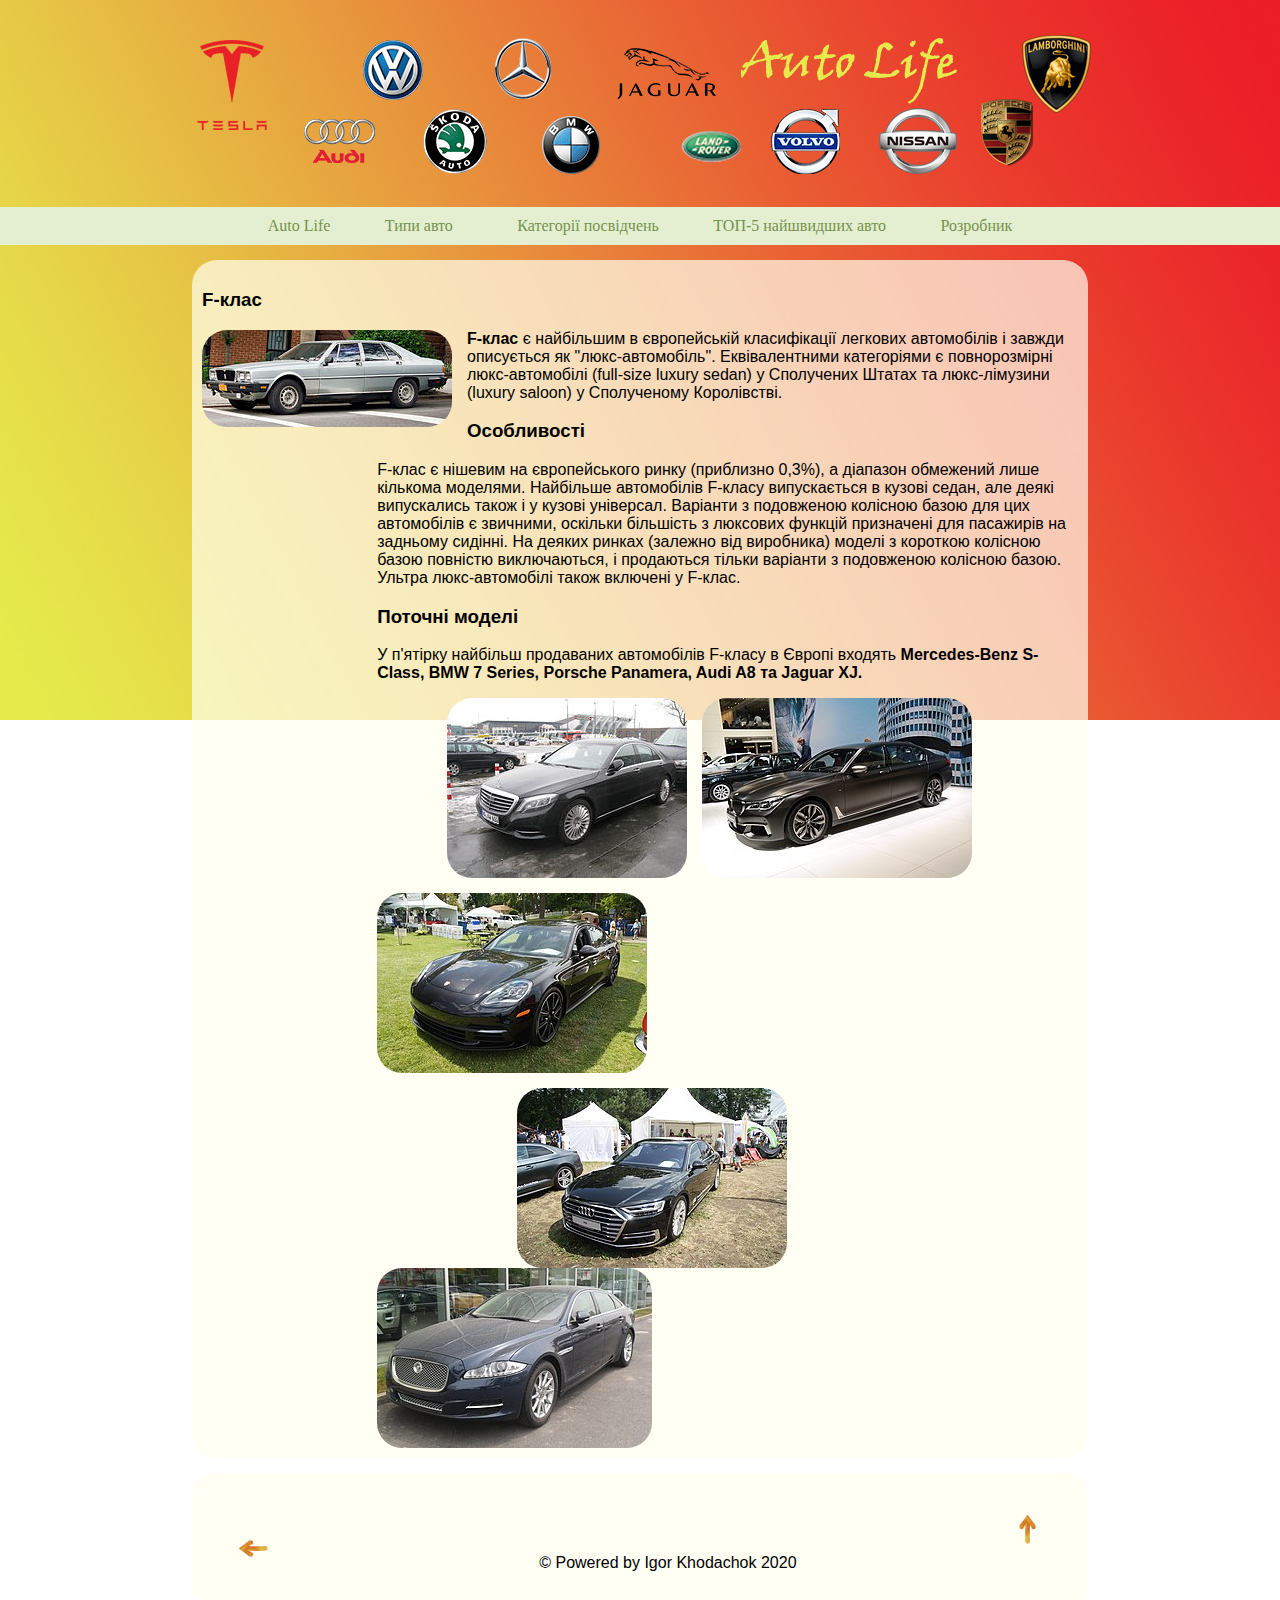
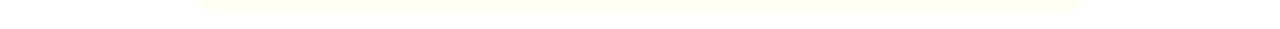
<file: Site/Class F.html>
<!DOCTYPE html>
<html>
<head>
	<title>Auto Life</title>
	<link rel="stylesheet" type="text/css" href="CSS my site.css">
	<meta charset="utf-8">
</head>
<body background="Pictures/Без имени-1.jpg" background ="fixed" style="background-attachment: fixed; background-repeat: no-repeat; background-size: 100%" >
	<div class="body" >
		<div class="header" style="background: url(Pictures/header.png) no-repeat center center">
			
			<h2 style="opacity: 0">headder</h2>
		</div>
		<nav class="three">
			  
			  <ul class="topmenu">
			    <li><a href="index.html">Auto Life</a></li>
			    <li><a href="#">Типи авто<i class="fa fa-angle-down"></i></a>
			      <ul class="submenu">
			        <li><a href="Lehkovi.html">Легкові</a></li>
			        <li><a href="Vantashni.html">Вантажні</a></li>
			        <li><a href="AvtoBus.html">Автобуси</a></li>
			      </ul></li>
			    <li><a href="Kategories.html">Категорії посвідчень</i></a></li>
			    <li><a href="Top cars.html">ТОП-5 найшвидших авто</a></li>
			    <li><a href="Contact.html">Розробник</a></li>
			  </ul>
		</nav>
		<div class="row">
		  <div class="column side"></div>
		  <div class="column middle">
		  	<h3>F-клас</h3>
		  	<img src="Pictures/Class/FF.jpg" style="float: left; margin-right: 15px; border-radius: 25px;">
		  	<div style="margin-left: 20%;" >
		  		<p>
		  			<strong>F-клас</strong> є найбільшим в європейській класифікації легкових автомобілів і завжди описується як "люкс-автомобіль". Еквівалентними категоріями є повнорозмірні люкс-автомобілі (full-size luxury sedan) у Сполучених Штатах та люкс-лімузини (luxury saloon) у Сполученому Королівстві.
		  		</p>
		  		<h3>Особливості</h3>
		  		<p>
		  			F-клас є нішевим на європейського ринку (приблизно 0,3%), а діапазон обмежений лише кількома моделями. Найбільше автомобілів F-класу випускається в кузові седан, але деякі випускались також і у кузові універсал.

					Варіанти з подовженою колісною базою для цих автомобілів є звичними, оскільки більшість з люксових функцій призначені для пасажирів на задньому сидінні. На деяких ринках (залежно від виробника) моделі з короткою колісною базою повністю виключаються, і продаються тільки варіанти з подовженою колісною базою.

					Ультра люкс-автомобілі також включені у F-клас.
		  		</p>
		  		<h3>Поточні моделі</h3>
		  		<p>
		  			У п'ятірку найбільш продаваних автомобілів F-класу в Європі входять <strong>Mercedes-Benz S-Class, BMW 7 Series, Porsche Panamera, Audi A8 та Jaguar XJ.</strong>
		  		</p>

		  		<img src="Pictures/Class/F1.jpg" style="float: left; margin-right: 15px; border-radius: 25px; margin-bottom: 15px; margin-left: 10%;">
		  		
		  		<img src="Pictures/Class/F2.jfif" style="float: left; margin-right: 15px; border-radius: 25px; margin-bottom: 15px;">
		  		
		  		<img src="Pictures/Class/F3.jpg" style="float: left; margin-right: 15px; border-radius: 25px; margin-bottom: 15px;">
		  		
		  		<img src="Pictures/Class/F4.jpg" style="float: left; margin-right: 15px; border-radius: 25px; margin-left: 20%;">
		  		
		  		<img src="Pictures/Class/F5.jpg" style="float: left; margin-right: 15px; border-radius: 25px; ">
		  		
		  	</div>
		  </div>
		  <div class="column side"></div>
		</div>
		<div class="footer">
		  <a href="#"><img src="Pictures/strilka..png" width="5%" align="right"></a>
		  <a href="Lehkovi.html"><img src="Pictures/strilka. – копія.png" width="5%" align="left"></a>

		  <p>&copy; Powered by Igor Khodachok 2020</p>
		</div>
	</div>
</body>
</html>
</file>
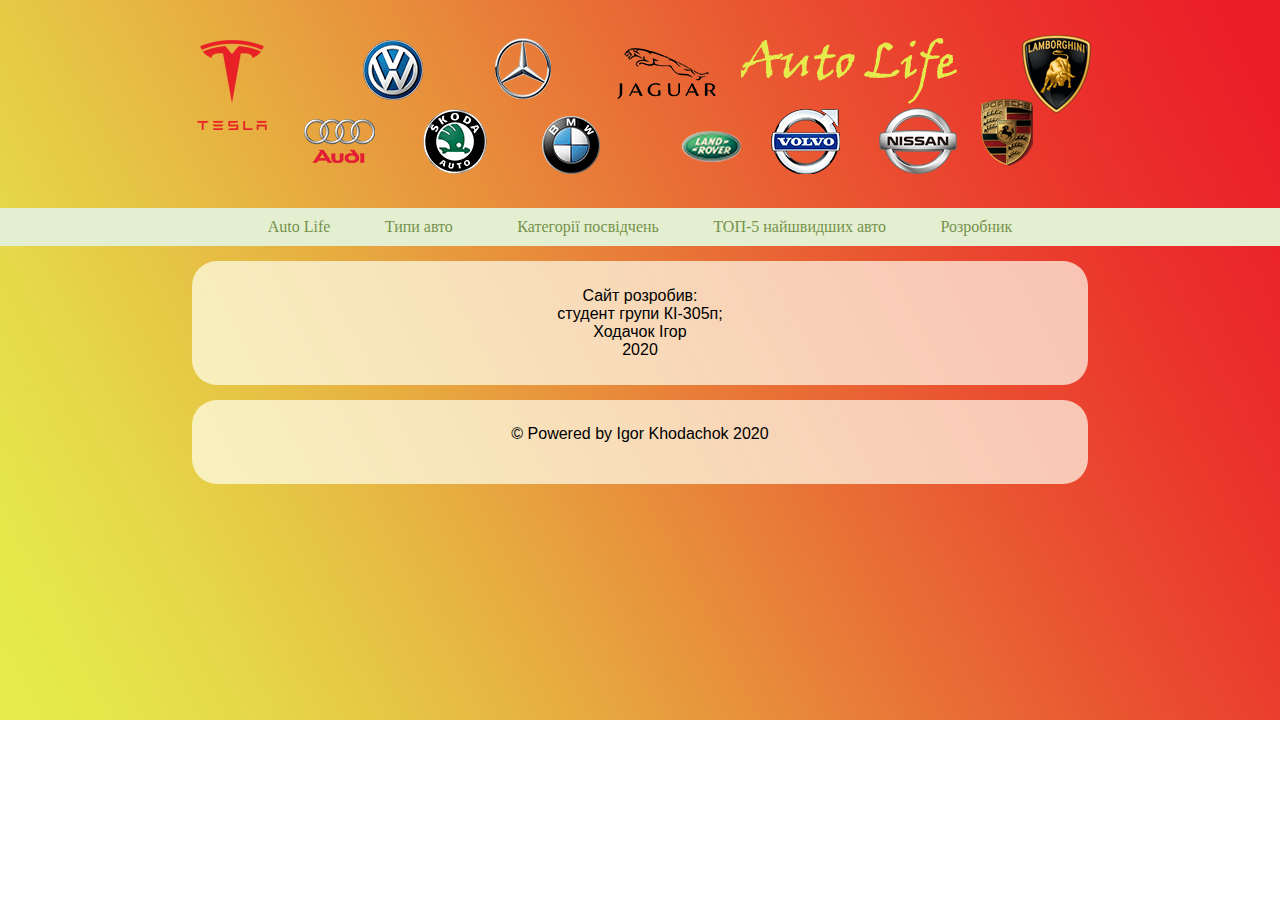
<file: Site/Contact.html>
<!DOCTYPE html>
<html>
<head>
	<title>Auto Life</title>
	<link rel="stylesheet" type="text/css" href="CSS my site.css">
	<meta charset="utf-8">
</head>
<body background="Pictures/Без имени-1.jpg" background ="fixed" style="background-attachment: fixed; background-repeat: no-repeat; background-size: 100%" >
	<div class="body" >
		<div class="header" style="background: url(Pictures/header.png) no-repeat center center">
			
			<h2 style="opacity: 0">headder</h2>
		</div>
		<nav class="three">
			  
			  <ul class="topmenu">
			    <li><a href="index.html">Auto Life</a></li>
			    <li><a href="">Типи авто<i class="fa fa-angle-down"></i></a>
			      <ul class="submenu">
			        <li><a href="Lehkovi.html">Легкові</a></li>
			        <li><a href="Vantashni.html">Вантажні</a></li>
			        <li><a href="#">Автобуси</a></li>
			      </ul></li>
			    <li><a href="Kategories.html">Категорії посвідчень</a></li>
			    <li><a href="Top cars.html">ТОП-5 найшвидших авто</a></li>
			    <li><a href="#">Розробник</a></li>
			  </ul>
		</nav>
		<div class="row">
		  <div class="column side"></div>
		  <div class="column middle">
		  	<center>
		  		<p>
			  		Сайт розробив:<br>
			  		студент групи КІ-305п;<br>
			  		Ходачок Ігор<br>
			  		2020<br>
		  		</p>
		  	</center>
		  </div>
		  <div class="column side"></div>
		</div>
		<div class="footer"
		  <p>&copy; Powered by Igor Khodachok 2020</p>
		</div>
	</div>
</body>
</html>
</file>
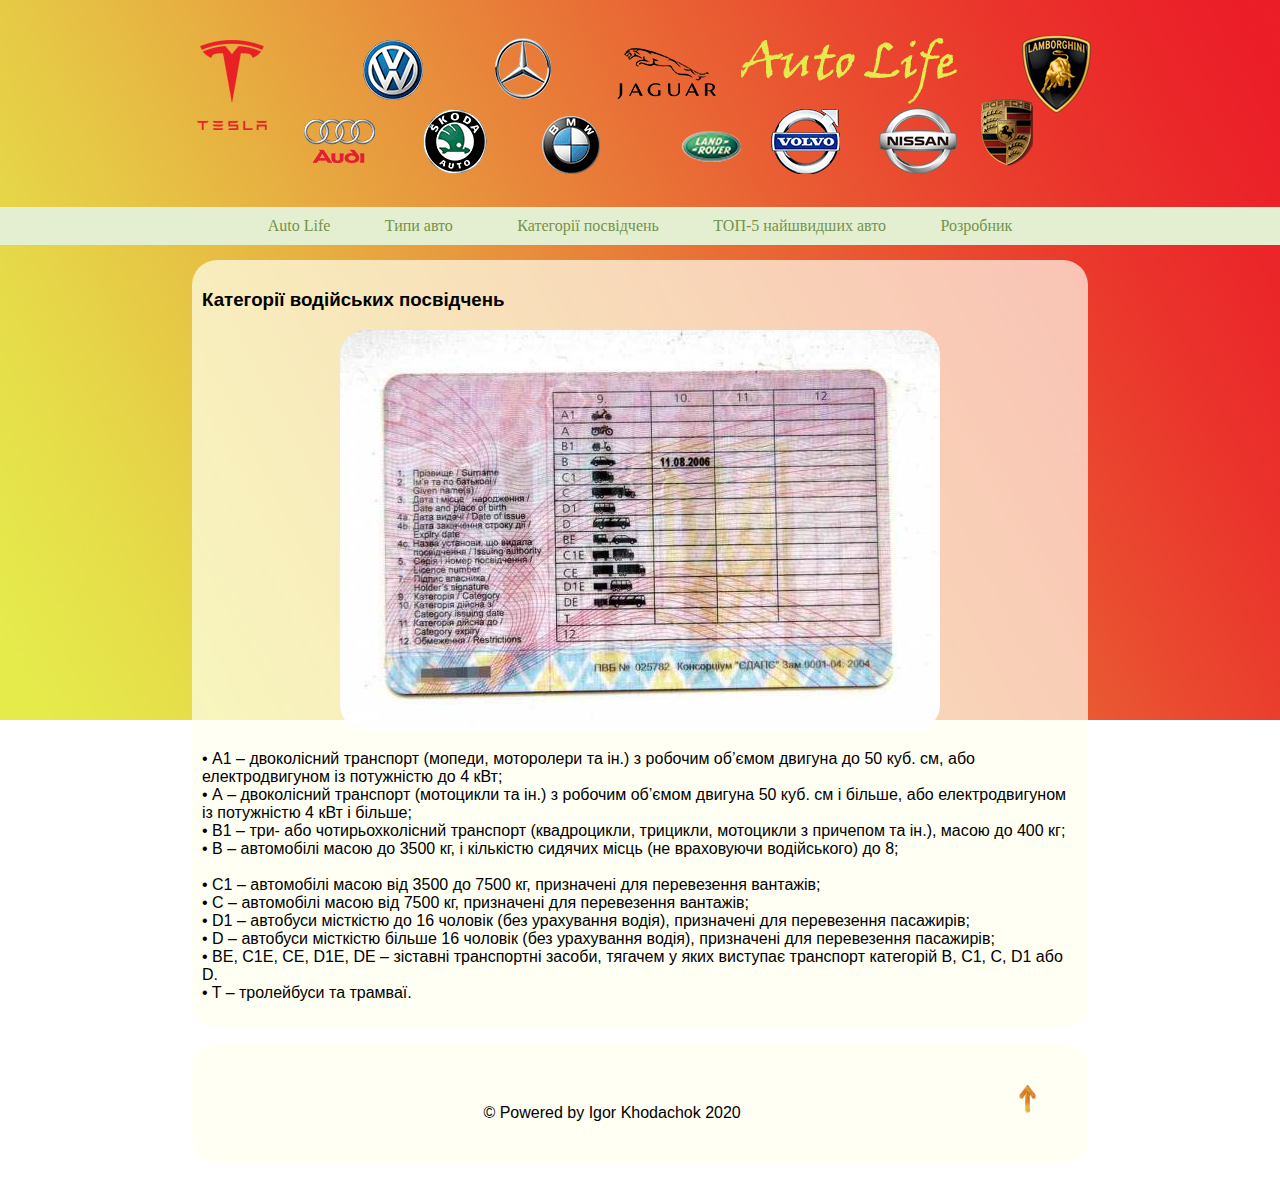
<file: Site/Kategories.html>
<!DOCTYPE html>
<html>
<head>
	<title>Auto Life</title>
	<link rel="stylesheet" type="text/css" href="CSS my site.css">
	<meta charset="utf-8">
</head>
<body background="Pictures/Без имени-1.jpg" background ="fixed" style="background-attachment: fixed; background-repeat: no-repeat; background-size: 100%" >
	<div class="body" >
		<div class="header" style="background: url(Pictures/header.png) no-repeat center center">
			
			<h2 style="opacity: 0">headder</h2>
		</div>
		<nav class="three">
			  
			  <ul class="topmenu">
			    <li><a href="index.html">Auto Life</a></li>
			    <li><a href="">Типи авто<i class="fa fa-angle-down"></i></a>
			      <ul class="submenu">
			        <li><a href="Lehkovi.html">Легкові</a></li>
			        <li><a href="Vantashni.html">Вантажні</a></li>
			        <li><a href="AvtoBus.html">Автобуси</a></li>
			      </ul></li>
			    <li><a href="#">Категорії посвідчень</a></li>
			    <li><a href="Top cars.html">ТОП-5 найшвидших авто</a></li>
			    <li><a href="Contact.html">Розробник</a></li>
			  </ul>
		</nav>
		<div class="row">
		  <div class="column side"></div>
		  <div class="column middle">
		  	<h3>Категорії водійських посвідчень</h3>
		  	<center>
		  	<img src="Pictures/prava.jpg" style="border-radius: 25px;">
		  	</center>
		  	<p>
		  		&#8226; А1 – двоколісний транспорт (мопеди, моторолери та ін.) з робочим об’ємом двигуна до 50 куб. см, або електродвигуном із потужністю до 4 кВт;<br>

				&#8226; А – двоколісний транспорт (мотоцикли та ін.) з робочим об’ємом двигуна 50 куб. см і більше, або електродвигуном із потужністю 4 кВт і більше;<br>

				&#8226; В1 – три- або чотирьохколісний транспорт (квадроцикли, трицикли, мотоцикли з причепом та ін.), масою до 400 кг;<br>

				&#8226; В – автомобілі масою до 3500 кг, і кількістю сидячих місць (не враховуючи водійського) до 8;<br><br>

				&#8226; С1 – автомобілі масою від 3500 до 7500 кг, призначені для перевезення вантажів;<br>

				&#8226; С – автомобілі масою від 7500 кг, призначені для перевезення вантажів;<br>

				&#8226; D1 – автобуси місткістю до 16 чоловік (без урахування водія), призначені для перевезення пасажирів;<br>

				&#8226; D – автобуси місткістю більше 16 чоловік (без урахування водія), призначені для перевезення пасажирів;<br>

				&#8226; BE, C1E, CE, D1E, DE – зіставні транспортні засоби, тягачем у яких виступає транспорт категорій B, C1, C, D1 або D.<br>

				&#8226; T – тролейбуси та трамваї.<br>
		  	</p>
		  </div>
		  <div class="column side"></div>
		</div>
		<div class="footer">
		  <a href="#"><img src="Pictures/strilka..png" width="5%" align="right"></a>

		  <p>&copy; Powered by Igor Khodachok 2020</p>
		</div>
	</div>
</body>
</html>
	
</body>
</html>
<!--<i class="fa fa-angle-down"></i>
<ul class="submenu">
			        <li><a href="">Item 1</a></li>
			        <li><a href="">Item 2</a></li>
			      </ul>-->
</file>
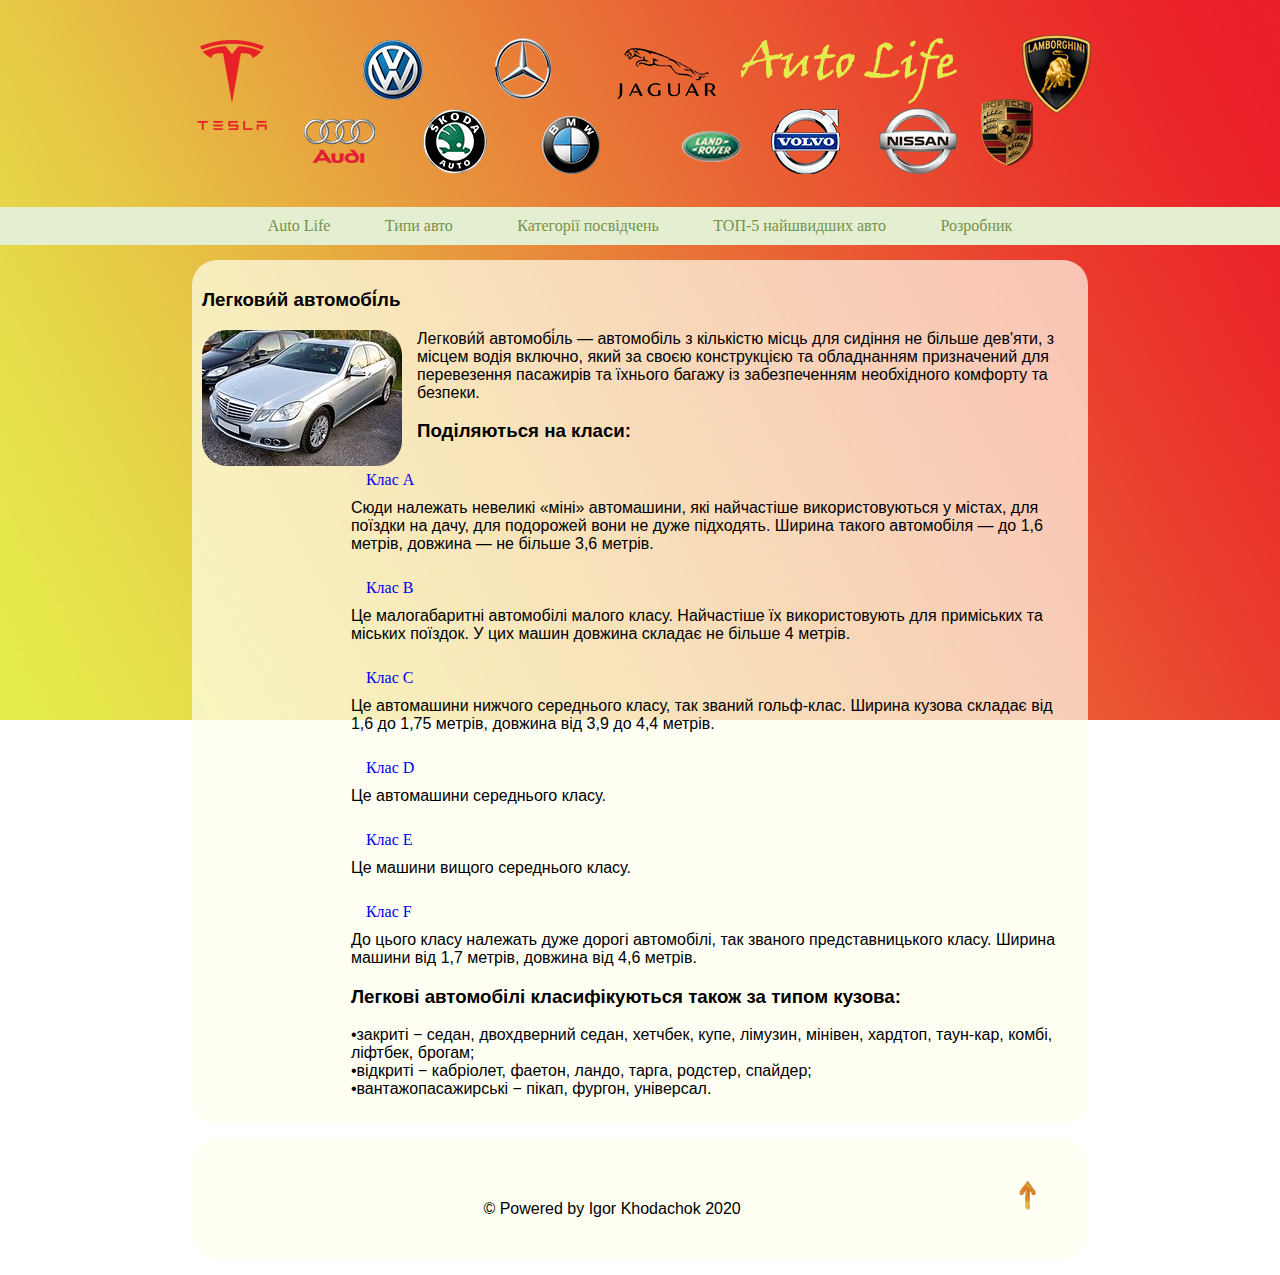
<file: Site/Lehkovi.html>
<!DOCTYPE html>
<html>
<head>
	<title>Auto Life</title>
	<link rel="stylesheet" type="text/css" href="CSS my site.css">
	<meta charset="utf-8">
</head>
<body background="Pictures/Без имени-1.jpg" background ="fixed" style="background-attachment: fixed; background-repeat: no-repeat; background-size: 100%" >
	<div class="body" >
		<div class="header" style="background: url(Pictures/header.png) no-repeat center center">
			
			<h2 style="opacity: 0">headder</h2>
		</div>
		<nav class="three">
			  
			  <ul class="topmenu">
			    <li><a href="index.html">Auto Life</a></li>
			    <li><a href="">Типи авто<i class="fa fa-angle-down"></i></a>
			      <ul class="submenu">
			        <li><a href="#">Легкові</a></li>
			        <li><a href="Vantashni.html">Вантажні</a></li>
			        <li><a href="AvtoBus.html">Автобуси</a></li>
			      </ul></li>
			    <li><a href="Kategories.html">Категорії посвідчень</i></a></li>
			    <li><a href="Top cars.html">ТОП-5 найшвидших авто</a></li>
			    <li><a href="Contact.html">Розробник</a></li>
			  </ul>
		</nav>
		<div class="row">
		  <div class="column side"></div>
		  <div class="column middle">
			<h3>Легкови́й автомобі́ль</h3>
			<img src="Pictures/200px-Mercedes-Benz_W212_E_220_CDI_Elegance_Iridiumsilber.jfif" style="float: left; margin-right: 15px; border-radius: 25px;">
			<div style="margin-left: 17%;" >
				<p>
					Легкови́й автомобі́ль — автомобіль з кількістю місць для сидіння не більше дев'яти, з місцем водія включно, який за своєю конструкцією та обладнанням призначений для перевезення пасажирів та їхнього багажу із забезпеченням необхідного комфорту та безпеки.
				</p>
				<h3>Поділяються на класи:</h3>
				<p>
					<a href="Class A.html" title="A-клас">Клас А</a> Сюди належать невеликі «міні» автомашини, які найчастіше використовуються у містах, для поїздки на дачу, для подорожей вони не дуже підходять. Ширина такого автомобіля — до 1,6 метрів, довжина — не більше 3,6 метрів.
				</p>
				<p>
					<a href="Class B.html" title="B-клас">Клас B</a> Це малогабаритні автомобілі малого класу. Найчастіше їх використовують для приміських та міських поїздок. У цих машин довжина складає не більше 4 метрів.
				</p>
				<p>
					<a href="Class C.html" title="C-клас">Клас С</a> Це автомашини нижчого середнього класу, так званий гольф-клас. Ширина кузова складає від 1,6 до 1,75 метрів, довжина від 3,9 до 4,4 метрів.
				</p>
				<p>
					<a href="Class D.html" title="D-клас">Клас D</a> Це автомашини середнього класу.
				</p>
				<p>
					<a href="Class E.html" title="E-клас">Клас E</a> Це машини вищого середнього класу.
				</p>
				<p>
					<a href="Class F.html" title="F-клас">Клас F</a> До цього класу належать дуже дорогі автомобілі, так званого представницького класу. Ширина машини від 1,7 метрів, довжина від 4,6 метрів.
				</p>
				<h3>Легкові автомобілі класифікуються також за типом кузова:</h3>
				<p>
					&#8226;закриті − седан, двохдверний седан, хетчбек, купе, лімузин, мінівен, хардтоп, таун-кар, комбі, ліфтбек, брогам;<br>
					&#8226;відкриті − кабріолет, фаетон, ландо, тарга, родстер, спайдер;<br>
					&#8226;вантажопасажирські − пікап, фургон, універсал.<br>
				</p>

			</div>
		  </div>
		  <div class="column side"></div>
		</div>
		<div class="footer">
		  <a href="#"><img src="Pictures/strilka..png" width="5%" align="right"></a>

		  <p>&copy; Powered by Igor Khodachok 2020</p>
		</div>
	</div>
</body>
</html>
</file>
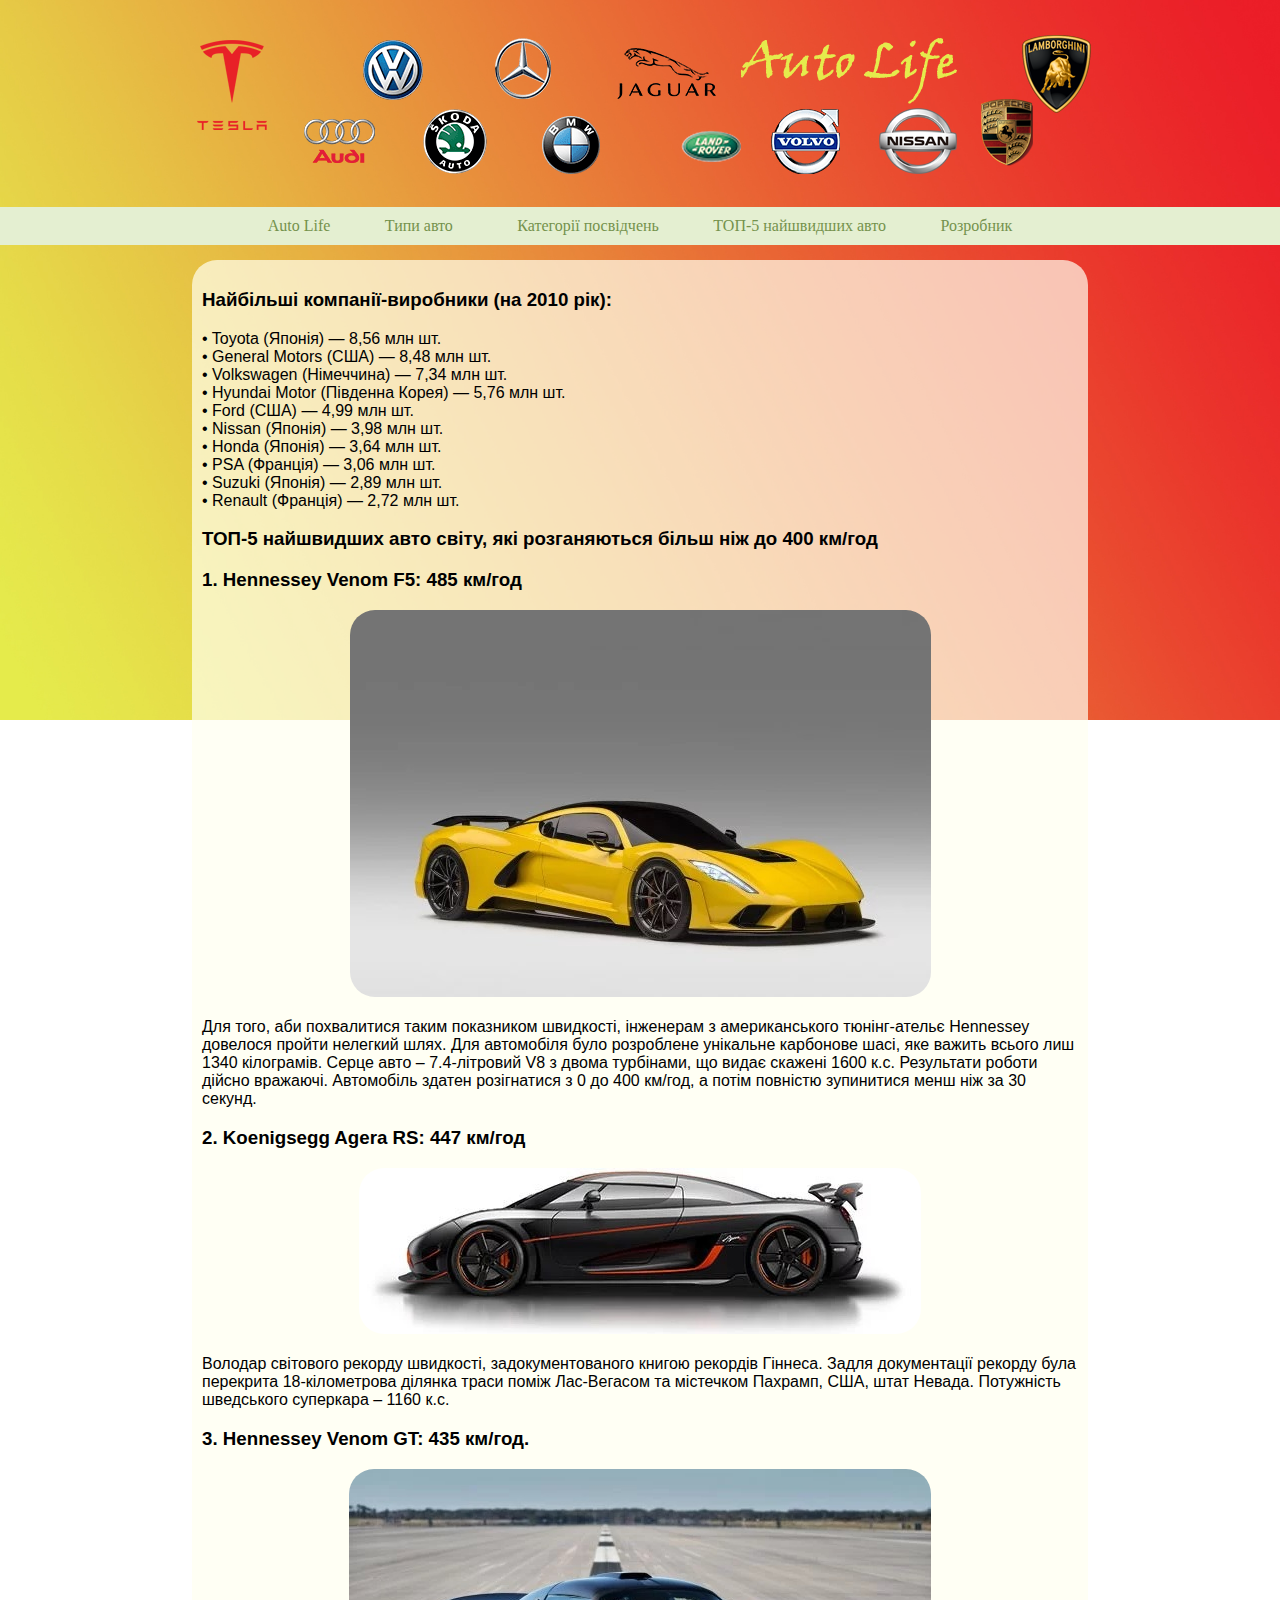
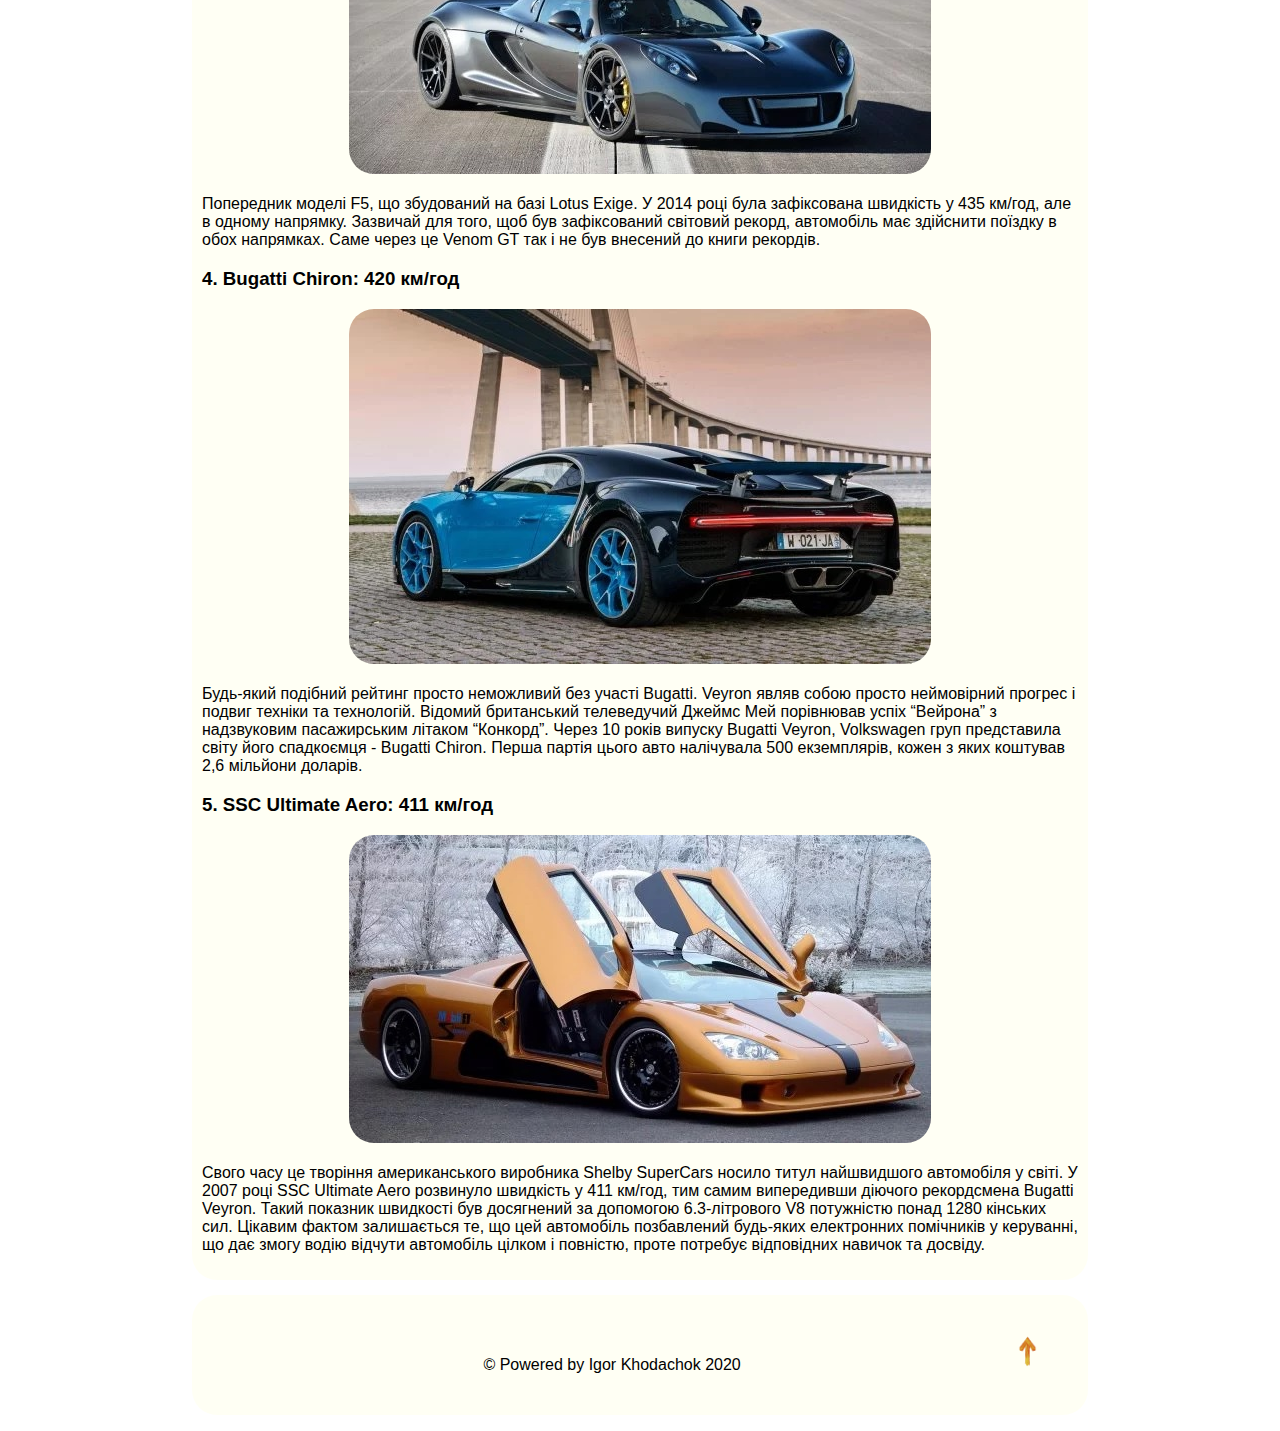
<file: Site/Top cars.html>
<!DOCTYPE html>
<html>
<head>
	<title>Auto Life</title>
	<link rel="stylesheet" type="text/css" href="CSS my site.css">
	<meta charset="utf-8">
</head>
<body background="Pictures/Без имени-1.jpg" background ="fixed" style="background-attachment: fixed; background-repeat: no-repeat; background-size: 100%" >
	<div class="body" >
		<div class="header" style="background: url(Pictures/header.png) no-repeat center center">
			
			<h2 style="opacity: 0">headder</h2>
		</div>
		<nav class="three">
			  
			  <ul class="topmenu">
			    <li><a href="index.html">Auto Life</a></li>
			    <li><a href="">Типи авто<i class="fa fa-angle-down"></i></a>
			      <ul class="submenu">
			        <li><a href="Lehkovi.html">Легкові</a></li>
			        <li><a href="Vantashni.html">Вантажні</a></li>
			        <li><a href="AvtoBus.html">Автобуси</a></li>
			      </ul></li>
			    <li><a href="Kategories.html">Категорії посвідчень</i></a></li>
			    <li><a href="#">ТОП-5 найшвидших авто</a></li>
			    <li><a href="Contact.html">Розробник</a></li>
			  </ul>
		</nav>
		<div class="row">
		  <div class="column side"></div>
		  <div class="column middle">
		  	<h3>Найбільші компанії-виробники (на 2010 рік):</h3>
		  	<p>
			  	&#8226; Toyota (Японія) — 8,56 млн шт.<br>
				&#8226; General Motors (США) — 8,48 млн шт.<br>
				&#8226; Volkswagen (Німеччина) — 7,34 млн шт.<br>
				&#8226; Hyundai Motor (Південна Корея) — 5,76 млн шт.<br>
				&#8226; Ford (США) — 4,99 млн шт.<br>
				&#8226; Nissan (Японія) — 3,98 млн шт.<br>
				&#8226; Honda (Японія) — 3,64 млн шт.<br>
				&#8226; PSA (Франція) — 3,06 млн шт.<br>
				&#8226; Suzuki (Японія) — 2,89 млн шт.<br>
				&#8226; Renault (Франція) — 2,72 млн шт.<br>
			</p>
			<h3>ТОП-5 найшвидших авто світу, які розганяються більш ніж до 400 км/год</h3>
			<p>
				<h3> 1. Hennessey Venom F5: 485 км/год</h3>
				<center>
					<img src="Pictures/top cars/1.jpg" style="border-radius: 25px; margin-bottom: 2%">
				</center>
				
				
				Для того, аби похвалитися таким показником швидкості, інженерам з американського тюнінг-ательє Hennessey довелося пройти нелегкий шлях. Для автомобіля було розроблене унікальне карбонове шасі, яке важить всього лиш 1340 кілограмів. Серце авто – 7.4-літровий V8 з двома турбінами, що видає скажені 1600 к.с. Результати роботи дійсно вражаючі. Автомобіль здатен розігнатися з 0 до 400 км/год, а потім повністю зупинитися менш ніж за 30 секунд.
			</p>
			<p>
				<h3>2. Koenigsegg Agera RS: 447 км/год</h3>
				<center>
					<img src="Pictures/top cars/2.jpg" style="border-radius: 25px; margin-bottom: 2%">
				</center>
				Володар світового рекорду швидкості, задокументованого книгою рекордів Гіннеса.
				Задля документації рекорду була перекрита 18-кілометрова ділянка траси поміж Лас-Вегасом та містечком Пахрамп, США, штат Невада. Потужність шведського суперкара – 1160 к.с.
			</p>
			<p>
				<h3>3. Hennessey Venom GT: 435 км/год.</h3>
				<center>
					<img src="Pictures/top cars/3.jpg" style="border-radius: 25px; margin-bottom: 2%">
				</center>
				Попередник моделі F5, що збудований на базі Lotus Exige. У 2014 році була зафіксована швидкість у 435 км/год, але в одному напрямку. Зазвичай для того, щоб був зафіксований світовий рекорд, автомобіль має здійснити поїздку в обох напрямках. Саме через це Venom GT так і не був внесений до книги рекордів.
			</p>
			<p>
				<h3>4. Bugatti Chiron: 420 км/год</h3>
				<center>
					<img src="Pictures/top cars/4.jpg" style="border-radius: 25px; margin-bottom: 2%">
				</center>
				Будь-який подібний рейтинг просто неможливий без участі Bugatti. Veyron являв собою просто неймовірний прогрес і подвиг техніки та технологій. Відомий британський телеведучий Джеймс Мей порівнював успіх “Вейрона” з надзвуковим пасажирським літаком “Конкорд”. Через 10 років випуску Bugatti Veyron, Volkswagen груп представила світу його спадкоємця - Bugatti Chiron. Перша партія цього авто налічувала 500 екземплярів, кожен з яких коштував 2,6 мільйони доларів.
			</p>
			<p>
				<h3>5. SSC Ultimate Aero: 411 км/год</h3>
				<center>
					<img src="Pictures/top cars/5.jpg" style="border-radius: 25px; margin-bottom: 2%">
				</center>
				Свого часу це творіння американського виробника Shelby SuperCars носило титул найшвидшого автомобіля у світі. У 2007 році SSC Ultimate Aero розвинуло швидкість у 411 км/год, тим самим випередивши діючого рекордсмена Bugatti Veyron. Такий показник швидкості був досягнений за допомогою 6.3-літрового V8 потужністю понад 1280 кінських сил. Цікавим фактом залишається те, що цей автомобіль позбавлений будь-яких електронних помічників у керуванні, що дає змогу водію відчути автомобіль цілком і повністю, проте потребує відповідних навичок та досвіду.
			</p>
		  </div>
		  <div class="column side"></div>
		</div>
		<div class="footer">
		  <a href="#"><img src="Pictures/strilka..png" width="5%" align="right"></a>

		  <p>&copy; Powered by Igor Khodachok 2020</p>
		</div>
	</div>
</body>
</html>
	
</body>
</html>
</file>
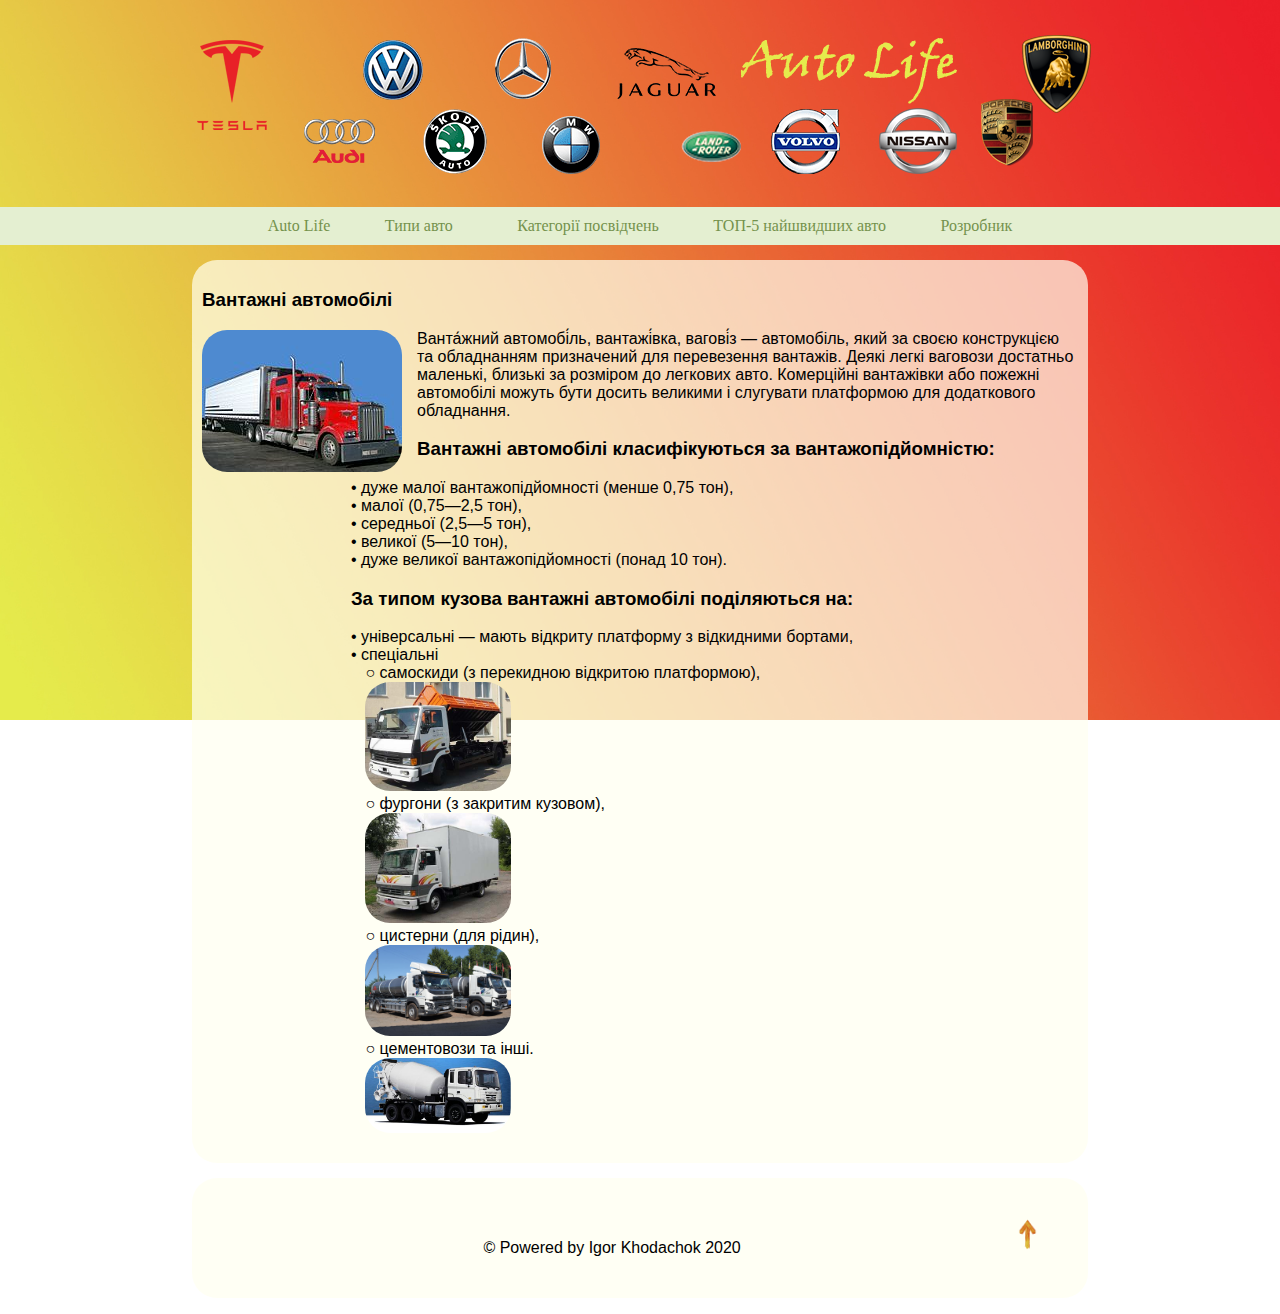
<file: Site/Vantashni.html>
<!DOCTYPE html>
<html>
<head>
	<title>Auto Life</title>
	<link rel="stylesheet" type="text/css" href="CSS my site.css">
	<meta charset="utf-8">
</head>
<body background="Pictures/Без имени-1.jpg" background ="fixed" style="background-attachment: fixed; background-repeat: no-repeat; background-size: 100%" >
	<div class="body" >
		<div class="header" style="background: url(Pictures/header.png) no-repeat center center">
			
			<h2 style="opacity: 0">headder</h2>
		</div>
		<nav class="three">
			  
			  <ul class="topmenu">
			    <li><a href="index.html">Auto Life</a></li>
			    <li><a href="">Типи авто<i class="fa fa-angle-down"></i></a>
			      <ul class="submenu">
			        <li><a href="Lehkovi.html">Легкові</a></li>
			        <li><a href="#">Вантажні</a></li>
			        <li><a href="AvtoBus.html">Автобуси</a></li>
			      </ul></li>
			    <li><a href="Kategories.html">Категорії посвідчень</a></li>
			    <li><a href="Top cars.html">ТОП-5 найшвидших авто</a></li>
			    <li><a href="Contact.html">Розробник</a></li>
			  </ul>
		</nav>
		<div class="row">
		  <div class="column side"></div>
		  <div class="column middle">
			<h3>Вантажні автомобілі</h3>
			
			<img src="Pictures/200px-Red_truck_USA.jfif" style="float: left; margin-right: 15px; border-radius: 25px;"> 
			<div style="margin-left: 17%;" >
				<p>
					Ванта́жний автомобі́ль, вантажі́вка, вагові́з — автомобіль, який за своєю конструкцією та обладнанням призначений для перевезення вантажів.

					Деякі легкі ваговози достатньо маленькі, близькі за розміром до легкових авто. Комерційні вантажівки або пожежні автомобілі можуть бути досить великими і слугувати платформою для додаткового обладнання.
				</p>			
				<h3>Вантажні автомобілі класифікуються за вантажопідйомністю:</h3>
				<p>
					&#8226; дуже малої вантажопідйомності (менше 0,75 тон),<br>
					&#8226; малої (0,75—2,5 тон),<br>
					&#8226; середньої (2,5—5 тон),<br>
					&#8226; великої (5—10 тон),<br>
					&#8226; дуже великої вантажопідйомності (понад 10 тон).<br>
				</p>
				<h3>За типом кузова вантажні автомобілі поділяються на:</h3>
				<p>
					&#8226; універсальні — мають відкриту платформу з відкидними бортами,<br>
					&#8226; спеціальні<br>
					<font style="margin-left: 2%">&#9675; самоскиди (з перекидною відкритою платформою),<br></font>
					<img src="Pictures/vantashni/unnamed (1).jpg" width="20%" style="border-radius: 25px; margin-left: 2%"><br>
					<font style="margin-left: 2%">&#9675; фургони (з закритим кузовом),<br></font>
					<img src="Pictures/vantashni/unnamed.jpg" width="20%" style="border-radius: 25px; margin-left: 2%"><br>
					<font style="margin-left: 2%">&#9675; цистерни (для рідин),<br></font>
					<img src="Pictures/vantashni/1573739993_cisterna-avtomobil-volvo-2.jpg" width="20%" style="border-radius: 25px; margin-left: 2%"><br>
					<font style="margin-left: 2%">&#9675; цементовози та інші.<br></font>
					<img src="Pictures/vantashni/4423003.jpeg" width="20%" style="border-radius: 25px; margin-left: 2%"><br>	
				</p>
			</div>
		  </div>
		  <div class="column side"></div>
		</div>
		<div class="footer">
		  <a href="#"><img src="Pictures/strilka..png" width="5%" align="right"></a>

		  <p>&copy; Powered by Igor Khodachok 2020</p>
		</div>
	</div>
</body>
</html>
</file>
<file: Site/CSS my site.css>
body {margin:0;}
h2 {
  font-family: monospace;
  color: #606060;
}
nav {
  text-align: center;
  width: auto;
  margin: 0 auto 15px;
}
ul {
  list-style: none; 
  margin: 0;
  padding: 0;
}
.topmenu > li {
  display: inline-block;
  margin-right: 20px;
  position: relative;
}
.topmenu > li:last-child {
  margin-right: 0;
}
a {
  display: block;
  padding: 10px 15px;
  text-decoration: none;
  outline: none;
  font-family: 'Lora', serif;
  transition: .5s linear;
}
.fa {
  font-family: "FontAwesome";
  color: inherit;
  padding-left: 10px;
}
.submenu {
  position: absolute;
  top: 100%;
  left: 0;
  width: 100%;
  z-index: 10;
  -webkit-transition: 0.5s ease-in-out;
  -moz-transition: 0.5s ease-in-out;
  -o-transition: 0.5s ease-in-out;
  transition: 0.5s ease-in-out;}
		.three ul {
  background: #E4EFD1;
}
.three ul a {
  color: #74924C;
}
.three .submenu {
  visibility: hidden;
  opacity: 0;
  background: #BAD78B;
}
.three ul li:hover .submenu {
  visibility: visible;
  opacity: 1;
}


* {
  box-sizing: border-box;
}

body {
  font-family: Arial, Helvetica, sans-serif;
}

/* Style the header */
.header {
  
  padding: 30px;
  text-align: center;
  font-size: 35px;
}


/* Create three unequal columns that floats next to each other */
.column {
  float: left;
  padding: 10px;
  border-radius: 25px;
}

/* Left and right column */
.column.side {
  width: 15%;
  opacity: 1;
}

/* Middle column */
.column.middle {
  width: 70%;
  background-color: rgba(255, 255, 240, 0.7);
}

/* Clear floats after the columns */
.row:after {
  content: "";
  display: table;
  clear: both;
}

/* Style the footer */
.footer {
  margin-top: 15px;
  margin-left: 15%;
  margin-bottom: 15px;
  background-color: rgba(255, 255, 240, 0.7);
  padding: 25px;
  text-align: center;
  width: 70%;
  border-radius: 25px;
}

/* Responsive layout - makes the three columns stack on top of each other instead of next to each other */
@media (max-width: 600px) {
  .column.side, .column.middle {
    width: 100%;
  }
}
</file>
